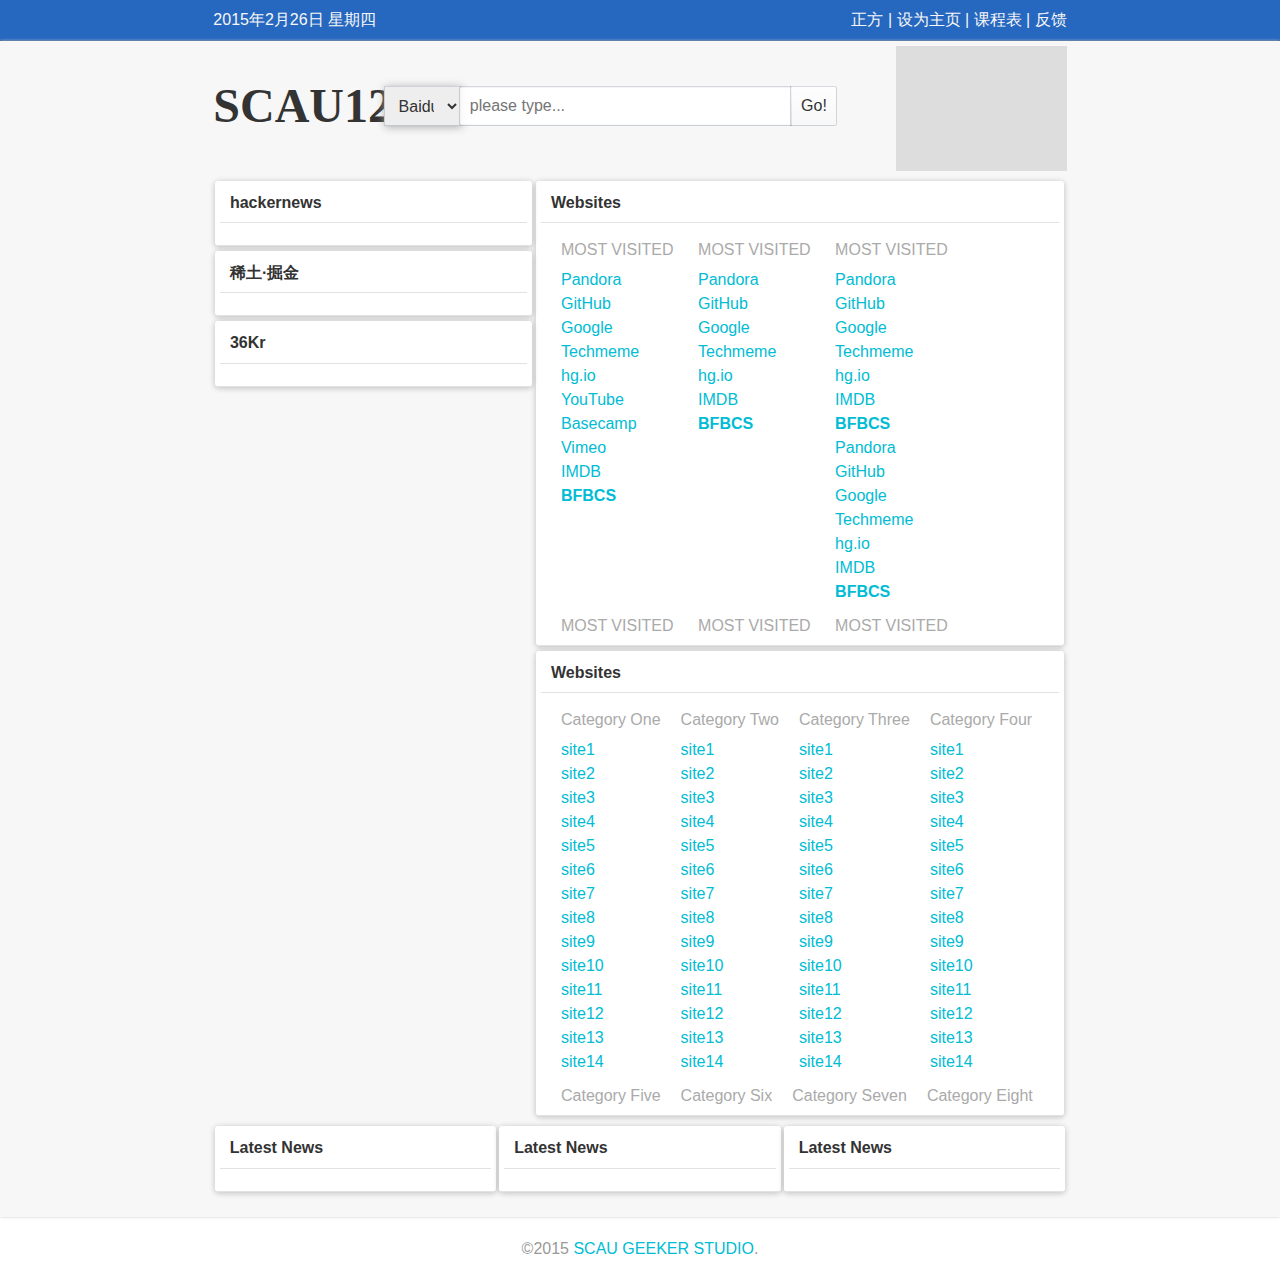
<file: demo/index.html>
<!DOCTYPE html>
<html>
<head>
  <meta charset="utf-8"/>
  <meta name="keywords" content="scau123" />
  <meta name="description" content="scau123" />
  <meta name="viewport" content="width=device-width, initial-scale=1">
  <title>SCAU123</title>
  <link rel="stylesheet" href="css/combo.css">
  <link rel="stylesheet" href="css/css.css">
  <script type="text/javascript" src="js/jquery.min.js"></script>
  <script type="text/javascript" src="js/function.js"></script>
</head>
<body>

    <div id="header" class="pure-g">
      <div class="container pure-u-16-24">
        <div id="date" class="top-menu">2015年2月26日  星期四</div>
        <div class="top-menu fright">
          <a href="#">正方</a>
          <span class="split"></span>
          <a href="#">设为主页</a>
          <span class="split"></span>
          <a href="#">课程表</a>
          <span class="split"></span>
          <a href="#">反馈</a>
        </div>
      </div>
    </div>

    <div id="main" class="pure-g">
      <div class="container pure-u-16-24">
        <div id="top" class="pure-g">
          <div id="logo" class="pure-u-1-5"><h1>SCAU123</h1></div>
          <div id="searchbox" class="pure-u-3-5">
            <form id="search-form" target="_blank" action="http://www.baidu.com/s">
                <select>
                  <option value="0" selected="selected">Baidu</option>
                  <option value="1">Bing</option>
                  <option value="2">Google</option>
                </select>
              <input id="search-text" type="text" placeholder="please type..." />
              <button id="search-submit" type="submit">Go!</button> 
            </form>
          </div>
          <div id="weather" style="height: 125px;background:#ddd;" class="pure-u-1-5">
          </div>
        </div>
        <div id="right" class="pure-u-5-8 pure-g fright">
          <div class="box" >
            <div class="box-title">
              <span >Websites</span>
            </div>
            <div class="box-inner">
                <div class="column">
                  <div class="column-title">MOST VISITED</div>
                  <ul class="nav">
                    <li><a href="http://www.pandora.com/">Pandora</a></li>
                    <li><a href="http://www.github.com/">GitHub</a></li>
                    <li><a href="http://www.google.com/">Google</a></li>
                    <li><a href="http://www.techmeme.com/">Techmeme</a></li>
                    <li><a href="http://hg.io/">hg.io</a></li>
                    <li><a href="http://www.youtube.com/">YouTube</a></li>
                    <li><a href="http://olivida.basecamphq.com/">Basecamp</a></li>
                    <li><a href="http://www.vimeo.com/">Vimeo</a></li>
                    <li><a href="http://www.imdb.com/">IMDB</a></li>
                    <li><a href="http://www.bfbcs.com/"><strong>BFBCS</strong></a></li>
                  </ul>
                </div>
                <div class="column">
                  <div class="column-title">MOST VISITED</div>
                  <ul class="nav">
                    <li><a href="http://www.pandora.com/">Pandora</a></li>
                    <li><a href="http://www.github.com/">GitHub</a></li>
                    <li><a href="http://www.google.com/">Google</a></li>
                    <li><a href="http://www.techmeme.com/">Techmeme</a></li>
                    <li><a href="http://hg.io/">hg.io</a></li>
                    <li><a href="http://www.imdb.com/">IMDB</a></li>
                    <li><a href="http://www.bfbcs.com/"><strong>BFBCS</strong></a></li>
                  </ul>
                </div>
                <div class="column">
                  <div class="column-title">MOST VISITED</div>
                  <ul class="nav">
                    <li><a href="http://www.pandora.com/">Pandora</a></li>
                    <li><a href="http://www.github.com/">GitHub</a></li>
                    <li><a href="http://www.google.com/">Google</a></li>
                    <li><a href="http://www.techmeme.com/">Techmeme</a></li>
                    <li><a href="http://hg.io/">hg.io</a></li>
                    <li><a href="http://www.imdb.com/">IMDB</a></li>
                    <li><a href="http://www.bfbcs.com/"><strong>BFBCS</strong></a></li>
                    <li><a href="http://www.pandora.com/">Pandora</a></li>
                    <li><a href="http://www.github.com/">GitHub</a></li>
                    <li><a href="http://www.google.com/">Google</a></li>
                    <li><a href="http://www.techmeme.com/">Techmeme</a></li>
                    <li><a href="http://hg.io/">hg.io</a></li>
                    <li><a href="http://www.imdb.com/">IMDB</a></li>
                    <li><a href="http://www.bfbcs.com/"><strong>BFBCS</strong></a></li>
                  </ul>
                </div>
                <div class="column">
                  <div class="column-title">MOST VISITED</div>
                  <ul class="nav">
                    <li><a href="http://www.pandora.com/">Pandora</a></li>
                    <li><a href="http://www.github.com/">GitHub</a></li>
                    <li><a href="http://www.google.com/">Google</a></li>
                    <li><a href="http://www.techmeme.com/">Techmeme</a></li>
                    <li><a href="http://hg.io/">hg.io</a></li>
                    <li><a href="http://www.imdb.com/">IMDB</a></li>
                    <li><a href="http://www.bfbcs.com/"><strong>BFBCS</strong></a></li>
                  </ul>
                </div>
                <div class="column">
                  <div class="column-title">MOST VISITED</div>
                  <ul class="nav">
                    <li><a href="http://www.pandora.com/">Pandora</a></li>
                    <li><a href="http://www.github.com/">GitHub</a></li>
                    <li><a href="http://www.google.com/">Google</a></li>
                    <li><a href="http://www.techmeme.com/">Techmeme</a></li>
                    <li><a href="http://hg.io/">hg.io</a></li>
                    <li><a href="http://www.imdb.com/">IMDB</a></li>
                    <li><a href="http://www.bfbcs.com/"><strong>BFBCS</strong></a></li>
                  </ul>
                </div>
                <div class="column">
                  <div class="column-title">MOST VISITED</div>
                  <ul class="nav">
                    <li><a href="http://www.pandora.com/">Pandora</a></li>
                    <li><a href="http://www.github.com/">GitHub</a></li>
                    <li><a href="http://www.google.com/">Google</a></li>
                    <li><a href="http://www.techmeme.com/">Techmeme</a></li>
                    <li><a href="http://hg.io/">hg.io</a></li>
                    <li><a href="http://www.imdb.com/">IMDB</a></li>
                    <li><a href="http://www.bfbcs.com/"><strong>BFBCS</strong></a></li>
                  </ul>
                </div>
            </div>
          </div>
        </div>
        <div id="left" class="pure-u-3-8 pure-g fleft">

        </div>
        <div id="bottom" class="pure-u-1 pure-g">
          <div class="pure-u-1-3 fleft">
            <div class="box">
              <div class="box-title">
                <span >Latest News</span>
              </div>
              <div class="box-inner">
              </div>
            </div>
          </div>
          <div class="pure-u-1-3 fleft">
            <div class="box">
            <div class="box-title">
              <span >Latest News</span>
            </div>
            <div class="box-inner">
            </div>
            </div>
          </div>
          <div class="pure-u-1-3 fleft">
            <div class="box">
            <div class="box-title">
              <span >Latest News</span>
            </div>
            <div class="box-inner">
            </div>
            </div>
          </div>
        </div>
      </div>
    </div>
    <div class="clear"></div>
    <div id="footer" class="pure-g">
      <div class="container pure-u-16-24">
        <p>&copy;2015 <a href="http://geekcs.com">SCAU GEEKER STUDIO</a>.</p>
      </div>
    </div>
    <a href="#" id="back-to-top">&#128285;</a>
</body>
</html>
</file>
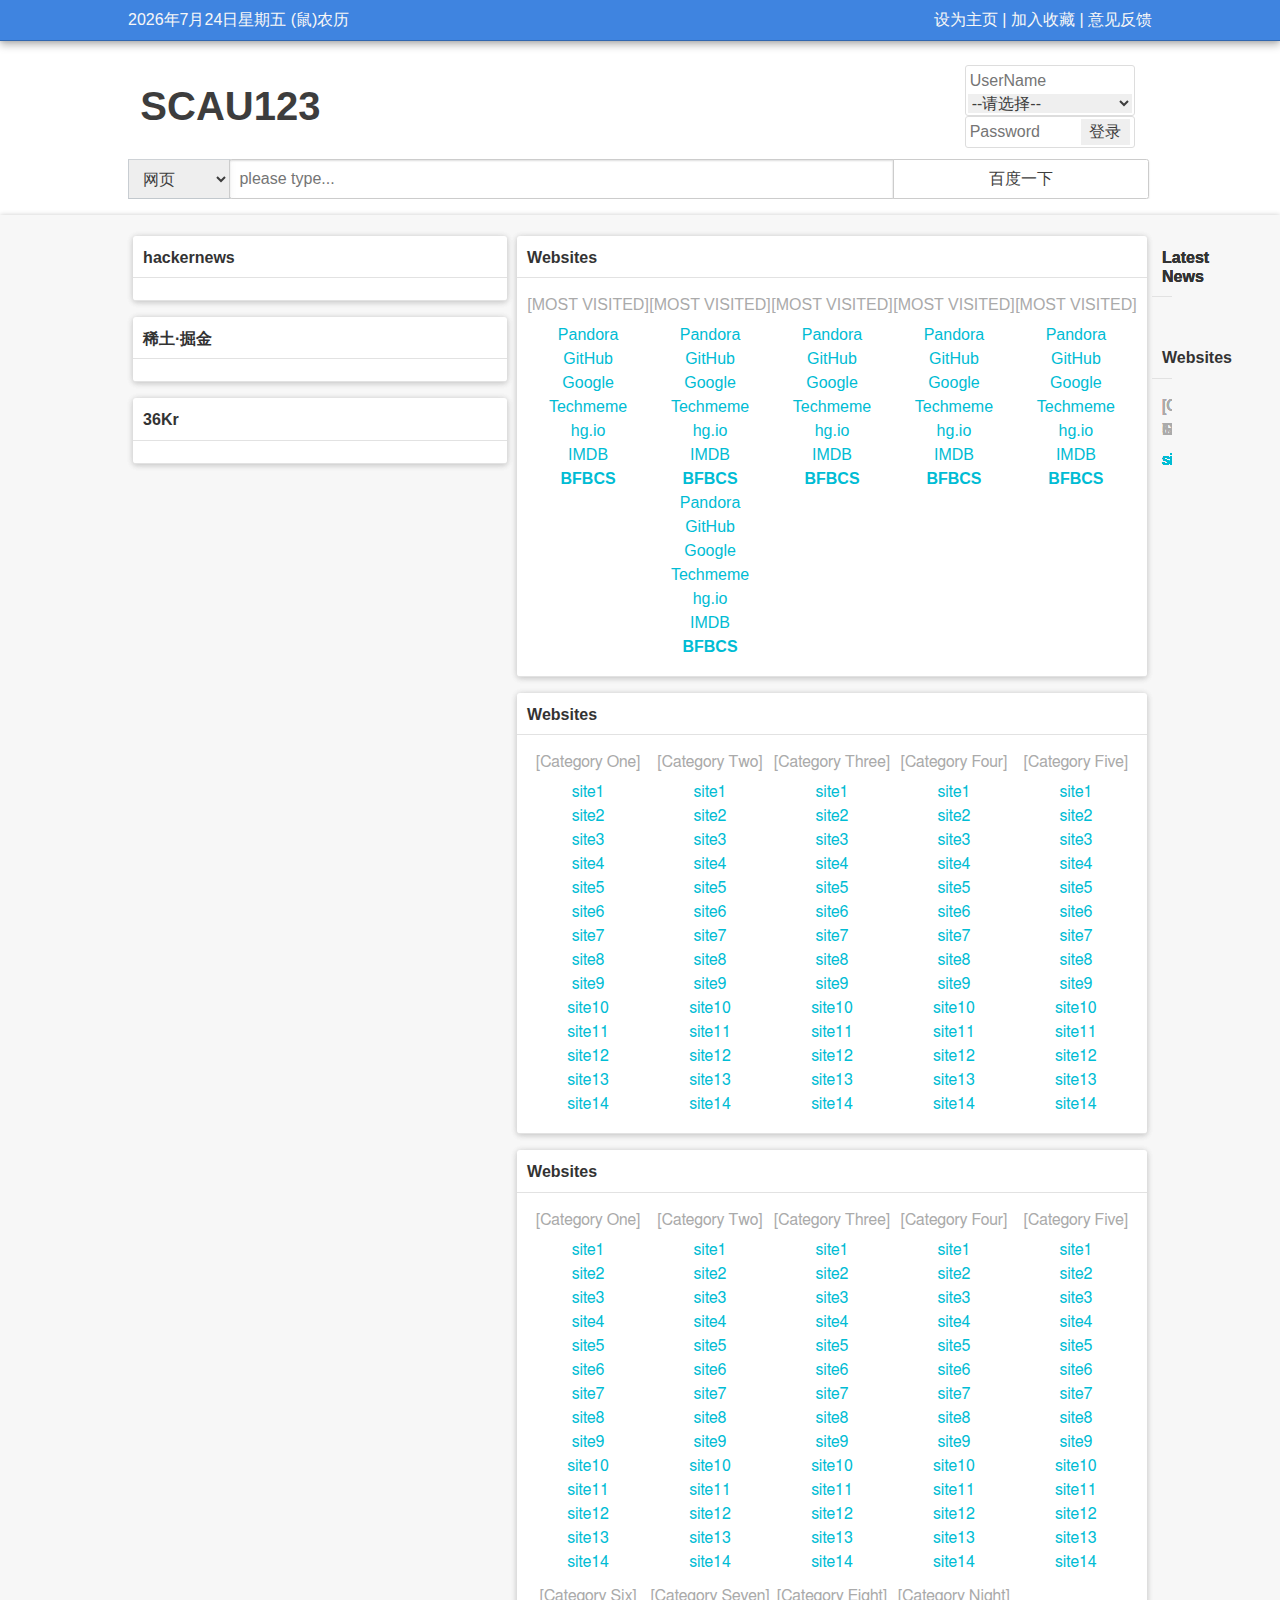
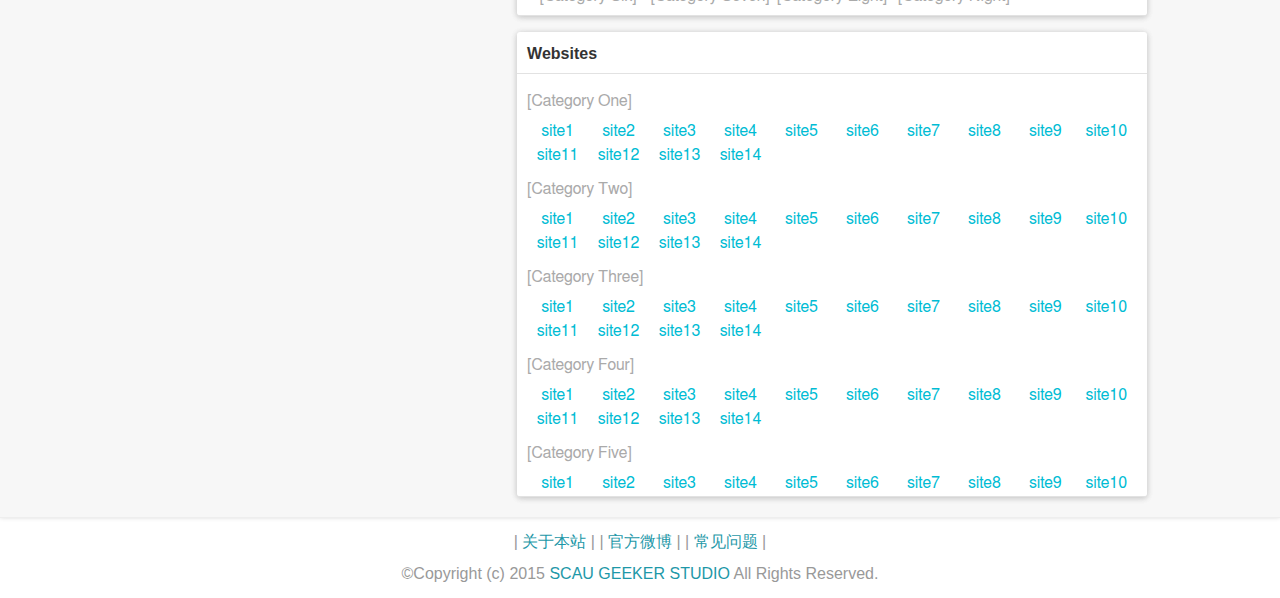
<file: front-end/index.html>
<!DOCTYPE html>
<html>

<head>
  <meta charset="utf-8">
  <title>SCAU123</title>
  <link rel="stylesheet" href="css/combo.css">
  <link rel="stylesheet" href="css/style.css">
  <script src='http://localhost:35729/livereload.js'></script>
</head>

<body>
  <div id="topbar" class="pure-g">
    <div class="container pure-u-16-24">
      <ul id="topbar-right" class="fright topbar-child">
        <li><a href="#">设为主页</a></li>
        <li>|</li>
        <li><a href="#">加入收藏</a></li>
        <li>|</li>
        <li><a href="#">意见反馈</a></li>
      </ul>
      <div id="topbar-left" class="fleft topbar-child">
        <span id="nowDateIs"></span>
        <span id="nowCnYearIs"></span>
      </div>
      <div class="clearfix"></div>
    </div>
  </div>
  <div id="header" class="pure-g">
    <div class="container pure-u-16-24 pure-g">
      <div class="pure-g">
        <div id="logo" class=" pure-u-1-5">
          <h1>SCAU123</h1>
        </div>
        <div id="weathermain" class=" pure-u-3-5">
          <iframe allowtransparency="true" frameborder="0" width="565" height="98" scrolling="no" src="http://tianqi.2345.com/plugin/widget/index.htm?s=2&z=1&t=1&v=0&d=3&bd=0&k=&f=&q=1&e=1&a=1&c=59287&w=565&h=98&align=center"></iframe>
        </div>
        <div id="maillogin" class=" pure-u-1-5">
          <form name="gomail" onsubmit="return cmail()" action="" method="post" target="_blank" class="email_f">
            <div id="email_g1" class="email_g">
              <input name="uName" type="text" id="Musername"  tabindex="1" maxlength="60" placeholder="UserName" />
              <select id="mail_options"  name="domains">
                <option value="">--请选择--</option>
                <option value="163">@163.com 网易</option>
                <option value="163vip">@vip.163.com 网易VIP</option>
                <option value="126">@126.com 网易</option>
                <option value="sina">@sina.com 新浪</option>
                <option value="sinavip">@vip.sina.com 新浪VIP</option>
                <option value="sohu">@sohu.com 搜狐</option>
                <option value="yeah">@yeah.net</option>
                <option value="21cn">@21cn.com</option>
                <option value="renren">人人网</option>
                <option value="51com">51.com</option>
                <option value="">--在弹出页登录--</option>
                <option value="scaumail">华农学生邮箱</option>
                <option value="weibo">新浪微博</option>
                <option value="sogou">@sogou.com</option>
                <option value="baidu">百度</option>
                <option value="qqcom">QQ邮箱</option>
                <option value="qzone">QQ空间</option>
                <option value="gmail">Gmail</option>
                <option value="189">189天翼</option>
                <option value="139com">@139.com</option>
                <option value="outlook">OutLook</option>
              </select>
            </div>
            <div id="email_g2" class="email_g">
              <input name="uPw" type="password" id="Mpwd"  tabindex="3" maxlength="50" placeholder="Password"/>
              <input type="submit" class="login_btn" value="登录" />
            </div>
            <div id="hidden-input">
              <input type="hidden" name="url" />
              <input type="hidden" name="username" />
              <input type="hidden" name="password" />
              <input type="hidden" name="domain" />
              <input type="hidden" value="true" name="enterVip" />
              <input type="hidden" name="UserName" />
              <input type="hidden" name="Password" />
              <input type="hidden" name="u" />
              <input type="hidden" name="psw" />
              <input type="hidden" name="LoginName" />
              <input type="hidden" name="domainname" />
              <input type="hidden" name="passwd" />
              <input type="hidden" name="id" />
              <input type="hidden" name="m" />
              <input type="hidden" name="mpass" />
              <input type="hidden" name="loginid" />
              <input type="hidden" name="appid" />
              <input type="hidden" name="ru" />
              <input type="hidden" name="eru" />
              <input type="hidden" name="fl" />
              <input type="hidden" name="ct" />
              <input type="hidden" name="vr" />
              <input type="hidden" name="sg" />
              <input type="hidden" name="email" />
              <input type="hidden" name="passport_51_user" />
              <input type="hidden" name="passport_51_password" />
              <input type="hidden" name="gourl" />
              <input type="hidden" name="origURL" />
            </div>
          </form>
        </div>
      </div>
      <div class="clearfix"></div>
        <div id="searchbox" >
          <form onsubmit="return gowhere1(this)" target="_blank" id="search-form" name="search_form1" method="get" action="http://www.baidu.com/baidu">
            <input type="hidden" value="0" name="myselectvalue">
            <input type="hidden" value="utf-8" name="ie">
            <input type="hidden" name="tn" value="SE_zzsearchcode_shhzc78w">
            <input type="hidden" name="ct">
            <input type="hidden" name="lm">
            <input type="hidden" name="cl">
            <input type="hidden" name="rn">
            <select name="myselect">
              <option value="0" onclick="javascript:this.form.myselectvalue.value=0;" selected="selected">网页</option>
              <option value="0" onclick="javascript:this.form.myselectvalue.value=4;">新闻</option>
              <option value="1" onclick="javascript:this.form.myselectvalue.value=1;">音乐</option>
              <option value="0" onclick="javascript:this.form.myselectvalue.value=6;">贴吧</option>
              <option value="0" onclick="javascript:this.form.myselectvalue.value=5;">图片</option>
            </select>
            <input id="search-text" type="text" name="word" size="40" onfocus="checkHttps" baiduSug=1 placeholder="please type...">
            <input id="search-submit" type="submit" value="百度一下">
          </form>
        </div>
    </div>
  </div>
  <div id="main" class="pure-g">
    <div class="container pure-u-16-24">
      <div id="left" class="pure-u-3-8  fleft">

      </div>
      <div id="right" class="pure-u-5-8 fleft">
        <div class="box box-vertical">
          <div class="box-title">
            <span>Websites</span>
          </div>
          <div class="box-inner">
            <div class="column pure-u-1-5">
              <div class="column-title">MOST VISITED</div>
              <ul class="linklist">
                <li><a href="http://www.pandora.com/">Pandora</a></li>
                <li><a href="http://www.github.com/">GitHub</a></li>
                <li><a href="http://www.google.com/">Google</a></li>
                <li><a href="http://www.techmeme.com/">Techmeme</a></li>
                <li><a href="http://hg.io/">hg.io</a></li>
                <li><a href="http://www.imdb.com/">IMDB</a></li>
                <li>
                  <a href="http://www.bfbcs.com/">
                    <strong>BFBCS</strong>
                  </a>
                </li>
              </ul>
            </div>
            <div class="column pure-u-1-5">
              <div class="column-title">MOST VISITED</div>
              <ul class="linklist">
                <li><a href="http://www.pandora.com/">Pandora</a></li>
                <li><a href="http://www.github.com/">GitHub</a></li>
                <li><a href="http://www.google.com/">Google</a></li>
                <li><a href="http://www.techmeme.com/">Techmeme</a></li>
                <li><a href="http://hg.io/">hg.io</a></li>
                <li><a href="http://www.imdb.com/">IMDB</a></li>
                <li>
                  <a href="http://www.bfbcs.com/">
                    <strong>BFBCS</strong>
                  </a>
                </li>
                <li><a href="http://www.pandora.com/">Pandora</a></li>
                <li><a href="http://www.github.com/">GitHub</a></li>
                <li><a href="http://www.google.com/">Google</a></li>
                <li><a href="http://www.techmeme.com/">Techmeme</a></li>
                <li><a href="http://hg.io/">hg.io</a></li>
                <li><a href="http://www.imdb.com/">IMDB</a></li>
                <li>
                  <a href="http://www.bfbcs.com/">
                    <strong>BFBCS</strong>
                  </a>
                </li>
              </ul>
            </div>
            <div class="column pure-u-1-5">
              <div class="column-title">MOST VISITED</div>
              <ul class="linklist">
                <li><a href="http://www.pandora.com/">Pandora</a></li>
                <li><a href="http://www.github.com/">GitHub</a></li>
                <li><a href="http://www.google.com/">Google</a></li>
                <li><a href="http://www.techmeme.com/">Techmeme</a></li>
                <li><a href="http://hg.io/">hg.io</a></li>
                <li><a href="http://www.imdb.com/">IMDB</a></li>
                <li>
                  <a href="http://www.bfbcs.com/">
                    <strong>BFBCS</strong>
                  </a>
                </li>
              </ul>
            </div>
            <div class="column pure-u-1-5">
              <div class="column-title">MOST VISITED</div>
              <ul class="linklist">
                <li><a href="http://www.pandora.com/">Pandora</a></li>
                <li><a href="http://www.github.com/">GitHub</a></li>
                <li><a href="http://www.google.com/">Google</a></li>
                <li><a href="http://www.techmeme.com/">Techmeme</a></li>
                <li><a href="http://hg.io/">hg.io</a></li>
                <li><a href="http://www.imdb.com/">IMDB</a></li>
                <li>
                  <a href="http://www.bfbcs.com/">
                    <strong>BFBCS</strong>
                  </a>
                </li>
              </ul>
            </div>
            <div class="column pure-u-1-5">
              <div class="column-title">MOST VISITED</div>
              <ul class="linklist">
                <li><a href="http://www.pandora.com/">Pandora</a></li>
                <li><a href="http://www.github.com/">GitHub</a></li>
                <li><a href="http://www.google.com/">Google</a></li>
                <li><a href="http://www.techmeme.com/">Techmeme</a></li>
                <li><a href="http://hg.io/">hg.io</a></li>
                <li><a href="http://www.imdb.com/">IMDB</a></li>
                <li>
                  <a href="http://www.bfbcs.com/">
                    <strong>BFBCS</strong>
                  </a>
                </li>
              </ul>
            </div>
          </div>
        </div>
        <div class="box box-vertical">
          <div class="box-title">
            <span>Websites</span>
          </div>
          <div class="box-inner">
            <div class="column col-1-5">
              <div class="column-title">Category One</div>
              <ul class="linklist">
                <li>
                  <a title="site1" target="_blank" href="http://baidu.com">
                    <span>site1</span>
                  </a>
                </li>
                <li>
                  <a title="site2" target="_blank" href="http://google.com">
                    <span>site2</span>
                  </a>
                </li>
                <li>
                  <a title="site3" target="_blank" href="http://github.com">
                    <span>site3</span>
                  </a>
                </li>
                <li>
                  <a title="site4" target="_blank" href="http://coding.net">
                    <span>site4</span>
                  </a>
                </li>
                <li>
                  <a title="site5" target="_blank" href="http://minecraft.com">
                    <span>site5</span>
                  </a>
                </li>
                <li>
                  <a title="site6" target="_blank" href="http://scautiu.com">
                    <span>site6</span>
                  </a>
                </li>
                <li>
                  <a title="site7" target="_blank" href="http://pocket.com">
                    <span>site7</span>
                  </a>
                </li>
                <li>
                  <a title="site8" target="_blank" href="http://bing.com">
                    <span>site8</span>
                  </a>
                </li>
                <li>
                  <a title="site9" target="_blank" href="http://v2ex.com">
                    <span>site9</span>
                  </a>
                </li>
                <li>
                  <a title="site10" target="_blank" href="http://twitter.com">
                    <span>site10</span>
                  </a>
                </li>
                <li>
                  <a title="site11" target="_blank" href="http://t66y.com">
                    <span>site11</span>
                  </a>
                </li>
                <li>
                  <a title="site12" target="_blank" href="http://bilibili.com">
                    <span>site12</span>
                  </a>
                </li>
                <li>
                  <a title="site13" target="_blank" href="http://duckduckgo.com">
                    <span>site13</span>
                  </a>
                </li>
                <li>
                  <a title="site14" target="_blank" href="http://douban.com">
                    <span>site14</span>
                  </a>
                </li>
              </ul>
            </div>
            <div class="column col-1-5">
              <div class="column-title">Category Two</div>
              <ul class="linklist">
                <li>
                  <a title="site1" target="_blank" href="http://baidu.com">
                    <span>site1</span>
                  </a>
                </li>
                <li>
                  <a title="site2" target="_blank" href="http://google.com">
                    <span>site2</span>
                  </a>
                </li>
                <li>
                  <a title="site3" target="_blank" href="http://github.com">
                    <span>site3</span>
                  </a>
                </li>
                <li>
                  <a title="site4" target="_blank" href="http://coding.net">
                    <span>site4</span>
                  </a>
                </li>
                <li>
                  <a title="site5" target="_blank" href="http://minecraft.com">
                    <span>site5</span>
                  </a>
                </li>
                <li>
                  <a title="site6" target="_blank" href="http://scautiu.com">
                    <span>site6</span>
                  </a>
                </li>
                <li>
                  <a title="site7" target="_blank" href="http://pocket.com">
                    <span>site7</span>
                  </a>
                </li>
                <li>
                  <a title="site8" target="_blank" href="http://bing.com">
                    <span>site8</span>
                  </a>
                </li>
                <li>
                  <a title="site9" target="_blank" href="http://v2ex.com">
                    <span>site9</span>
                  </a>
                </li>
                <li>
                  <a title="site10" target="_blank" href="http://twitter.com">
                    <span>site10</span>
                  </a>
                </li>
                <li>
                  <a title="site11" target="_blank" href="http://t66y.com">
                    <span>site11</span>
                  </a>
                </li>
                <li>
                  <a title="site12" target="_blank" href="http://bilibili.com">
                    <span>site12</span>
                  </a>
                </li>
                <li>
                  <a title="site13" target="_blank" href="http://duckduckgo.com">
                    <span>site13</span>
                  </a>
                </li>
                <li>
                  <a title="site14" target="_blank" href="http://douban.com">
                    <span>site14</span>
                  </a>
                </li>
              </ul>
            </div>
            <div class="column col-1-5">
              <div class="column-title">Category Three</div>
              <ul class="linklist">
                <li>
                  <a title="site1" target="_blank" href="http://baidu.com">
                    <span>site1</span>
                  </a>
                </li>
                <li>
                  <a title="site2" target="_blank" href="http://google.com">
                    <span>site2</span>
                  </a>
                </li>
                <li>
                  <a title="site3" target="_blank" href="http://github.com">
                    <span>site3</span>
                  </a>
                </li>
                <li>
                  <a title="site4" target="_blank" href="http://coding.net">
                    <span>site4</span>
                  </a>
                </li>
                <li>
                  <a title="site5" target="_blank" href="http://minecraft.com">
                    <span>site5</span>
                  </a>
                </li>
                <li>
                  <a title="site6" target="_blank" href="http://scautiu.com">
                    <span>site6</span>
                  </a>
                </li>
                <li>
                  <a title="site7" target="_blank" href="http://pocket.com">
                    <span>site7</span>
                  </a>
                </li>
                <li>
                  <a title="site8" target="_blank" href="http://bing.com">
                    <span>site8</span>
                  </a>
                </li>
                <li>
                  <a title="site9" target="_blank" href="http://v2ex.com">
                    <span>site9</span>
                  </a>
                </li>
                <li>
                  <a title="site10" target="_blank" href="http://twitter.com">
                    <span>site10</span>
                  </a>
                </li>
                <li>
                  <a title="site11" target="_blank" href="http://t66y.com">
                    <span>site11</span>
                  </a>
                </li>
                <li>
                  <a title="site12" target="_blank" href="http://bilibili.com">
                    <span>site12</span>
                  </a>
                </li>
                <li>
                  <a title="site13" target="_blank" href="http://duckduckgo.com">
                    <span>site13</span>
                  </a>
                </li>
                <li>
                  <a title="site14" target="_blank" href="http://douban.com">
                    <span>site14</span>
                  </a>
                </li>
              </ul>
            </div>
            <div class="column col-1-5">
              <div class="column-title">Category Four</div>
              <ul class="linklist">
                <li>
                  <a title="site1" target="_blank" href="http://baidu.com">
                    <span>site1</span>
                  </a>
                </li>
                <li>
                  <a title="site2" target="_blank" href="http://google.com">
                    <span>site2</span>
                  </a>
                </li>
                <li>
                  <a title="site3" target="_blank" href="http://github.com">
                    <span>site3</span>
                  </a>
                </li>
                <li>
                  <a title="site4" target="_blank" href="http://coding.net">
                    <span>site4</span>
                  </a>
                </li>
                <li>
                  <a title="site5" target="_blank" href="http://minecraft.com">
                    <span>site5</span>
                  </a>
                </li>
                <li>
                  <a title="site6" target="_blank" href="http://scautiu.com">
                    <span>site6</span>
                  </a>
                </li>
                <li>
                  <a title="site7" target="_blank" href="http://pocket.com">
                    <span>site7</span>
                  </a>
                </li>
                <li>
                  <a title="site8" target="_blank" href="http://bing.com">
                    <span>site8</span>
                  </a>
                </li>
                <li>
                  <a title="site9" target="_blank" href="http://v2ex.com">
                    <span>site9</span>
                  </a>
                </li>
                <li>
                  <a title="site10" target="_blank" href="http://twitter.com">
                    <span>site10</span>
                  </a>
                </li>
                <li>
                  <a title="site11" target="_blank" href="http://t66y.com">
                    <span>site11</span>
                  </a>
                </li>
                <li>
                  <a title="site12" target="_blank" href="http://bilibili.com">
                    <span>site12</span>
                  </a>
                </li>
                <li>
                  <a title="site13" target="_blank" href="http://duckduckgo.com">
                    <span>site13</span>
                  </a>
                </li>
                <li>
                  <a title="site14" target="_blank" href="http://douban.com">
                    <span>site14</span>
                  </a>
                </li>
              </ul>
            </div>
            <div class="column col-1-5">
              <div class="column-title">Category Five</div>
              <ul class="linklist">
                <li>
                  <a title="site1" target="_blank" href="http://baidu.com">
                    <span>site1</span>
                  </a>
                </li>
                <li>
                  <a title="site2" target="_blank" href="http://google.com">
                    <span>site2</span>
                  </a>
                </li>
                <li>
                  <a title="site3" target="_blank" href="http://github.com">
                    <span>site3</span>
                  </a>
                </li>
                <li>
                  <a title="site4" target="_blank" href="http://coding.net">
                    <span>site4</span>
                  </a>
                </li>
                <li>
                  <a title="site5" target="_blank" href="http://minecraft.com">
                    <span>site5</span>
                  </a>
                </li>
                <li>
                  <a title="site6" target="_blank" href="http://scautiu.com">
                    <span>site6</span>
                  </a>
                </li>
                <li>
                  <a title="site7" target="_blank" href="http://pocket.com">
                    <span>site7</span>
                  </a>
                </li>
                <li>
                  <a title="site8" target="_blank" href="http://bing.com">
                    <span>site8</span>
                  </a>
                </li>
                <li>
                  <a title="site9" target="_blank" href="http://v2ex.com">
                    <span>site9</span>
                  </a>
                </li>
                <li>
                  <a title="site10" target="_blank" href="http://twitter.com">
                    <span>site10</span>
                  </a>
                </li>
                <li>
                  <a title="site11" target="_blank" href="http://t66y.com">
                    <span>site11</span>
                  </a>
                </li>
                <li>
                  <a title="site12" target="_blank" href="http://bilibili.com">
                    <span>site12</span>
                  </a>
                </li>
                <li>
                  <a title="site13" target="_blank" href="http://duckduckgo.com">
                    <span>site13</span>
                  </a>
                </li>
                <li>
                  <a title="site14" target="_blank" href="http://douban.com">
                    <span>site14</span>
                  </a>
                </li>
              </ul>
            </div>
          </div>
        </div>
        <div class="clearfix"></div>
      </div>

      <div id="bottom" class="pure-g">
        <div id="bottom1" class="pure-u-1-3 ">
          <div class="box">
            <div class="box-title">
              <span>Latest News</span>
            </div>
            <div class="box-inner">
            </div>
          </div>
        </div>
        <div class="pure-u-1-3 ">
          <div class="box">
            <div class="box-title">
              <span>Latest News</span>
            </div>
            <div class="box-inner">
            </div>
          </div>
        </div>
        <div class="pure-u-1-3 ">
          <div class="box">
            <div class="box-title">
              <span>Latest News</span>
            </div>
            <div class="box-inner">
            </div>
          </div>
        </div>
        <div class="clearfix"></div>
      </div>
    </div>
      <div class="clearfix"></div>
  </div>

  <div id="footer" class="pure-g">
    <div class="container pure-u-16-24">
      <p class="intro">
        <span><a href="#about">关于本站</a></span>
        <span><a href="#">官方微博</a></span>
        <span><a href="#">常见问题</a></span>
      </p>
      <p>&copy;Copyright (c) 2015 <a href="http://geekcs.com" >SCAU GEEKER STUDIO</a> All Rights Reserved.</p>
    </div>
  </div>
  <a href="#" id="back-to-top">&#128285;</a>
  <!--script here-->
  <script type="text/javascript" src="js/jquery.min.js"></script>
  <script src='./js/js.js'></script>
  <script charset="gbk" src="http://www.baidu.com/js/opensug.js"></script>
  <script src="http://s1.bdstatic.com/r/www/cache/global/js/BaiduHttps_20150714_zhanzhang.js"></script>
</body>

</html>
</file>
<file: demo/css/css.css>
/*@import url(http://fonts.googleapis.com/css?family=Lobster);
/******MAIN******/

body{
	color: #333;
}

a{
	text-decoration: none;
	color:  #00bcd4;
}

a:hover{
	border-bottom: 1px dashed  #333;
}

.split:after{
	content: " | ";
}

.fleft{
	float: left;
}
.fright{
	float: right;
}
.container{
	margin:0 auto;
	display: block;
}

.clear{
	clear: both;
}

ul,li{
	list-style: outside none none;
}




a#back-to-top  {
	position: fixed;
	z-index: 99999;
	bottom: 0;
	right: 0px;
	font-size: 2em;
	letter-spacing: 0px;
	color: #fff;
	background-color: #34DDA1;
	padding: 10px 16px;
	opacity: .8;
	display: none;
}

a#back-to-top:hover{
	border:0;
}



/*color*/
.fade{
	color: #aaa;
}


input,select,textarea,button{
	padding: 0.5em 0.6em;
	display: inline-block;
	border: 1px solid #CCC;
	box-shadow: 0px 1px 2px #DDD inset;
	vertical-align: middle;
	box-sizing: border-box;
}

input[type="submit"],button{
	box-shadow: 0px 1px 2px #DDD;
}

#header{
  background-color: #2668C0;
  border-bottom: 1px solid rgba(0, 0, 0, 0.22);
  color: #f7f7f7;
  line-height: 2.5em;
  max-height: 2.5em;
  display: flex;
}

#header .top-menu{
display: inline-block;
}

#header a{
	color: #f7f7f7;
}

#header a:hover{
	border-color: #fff;
}

#main{
background-color: #F7F7F7;
padding: 5px 0px 20px;
box-shadow: 0px 0px 3px #CCC;
	
}

#footer {
text-align: center;
color: #999;
line-height: 2em;
}

#logo h1{
font-family: 'Lobster', cursive;
font-size: 3em;
}

#top{
	max-height: 125px;
	margin-bottom: 5px;
}

#searchbox{
	margin:40px auto;
}

#searchbox select,#search-text,#search-submit{
		border-width: 1px;
		border-style: solid;
		border-image: none;
		  border-color: hsla(210,54%,20%,.15) hsla(210,54%,20%,.17) hsla(210,54%,20%,.2);
		  height: 40px;
}
#searchbox select{
	width: 15%;
	margin-right: -6px;
	  background: #eee;
  box-shadow: 1px 1px 8px #aaa;

}
#search-text{
	width: 65%;
	background: none repeat scroll 0% 0% padding-box rgba(255, 255, 255, 0.9);
	box-shadow: 0px 1px 0px rgba(8, 22, 37, 0.02) inset, 0px 0px 2px rgba(8, 22, 37, 0.1) inset, 0px 1px 0px rgba(255, 255, 255, 0.2);
	border-radius: 2.5px 0px 0px 2.5px;
}

#search-submit{
	border-radius: 2px;
	background: linear-gradient(rgba(255, 255, 255, 0.8), rgba(255, 255, 255, 0.1)) repeat scroll 0% 0% padding-box transparent;
	border-radius: 0px 2.5px 2.5px 0px;
	box-shadow: 0px 0px 2px rgba(255, 255, 255, 0.5) inset, 0px 1px 0px rgba(255, 255, 255, 0.2);
	transition-property: background-color, border-color, box-shadow;
	transition-duration: 150ms;
	margin-left: -6px;
}


#search-text:focus,
#search-text[autofocus] {
  border-color: rgba(51, 166, 255, 0.6) rgba(39, 145, 225, 0.6) rgba(0, 122, 204, 0.6);
}

#search-text:focus + #search-submit,
#search-text + #search-submit:hover,
#search-text[autofocus] + #search-submit {
  border-color: #59b5fc #45a3e7 #3294d5;
  color: white;
}

#search-text:focus + #search-submit,
#search-text[autofocus] + #search-submit {
  background-image: linear-gradient(#4cb1ff, #1793e5);
  box-shadow: 0 1px 0 hsla(0,0%,100%,.2) inset,
              0 0 0 1px hsla(0,0%,100%,.1) inset,
              0 1px 0 hsla(210,54%,20%,.03);
}

#search-text + #search-submit:hover {
  background-image: linear-gradient(#66bdff, #0d9eff);
  box-shadow: 0 1px 0 hsla(0,0%,100%,.2) inset,
              0 0 0 1px hsla(0,0%,100%,.1) inset,
              0 1px 0 hsla(210,54%,20%,.03),
              0 0 4px hsla(206,100%,20%,.2);
}

#search-text + #search-submit:hover:active {
  box-shadow: 0 1px 1px hsla(211,79%,6%,.1) inset,
              0 0 1px hsla(211,79%,6%,.2) inset;
  transition-duration: 0ms;
}

.box{
	margin: 5px .5%;
	padding: 2px 5px;
	background-color: #FFF;
	border-radius: 3px;
	box-shadow: 0 1px 6px 0 rgba(0,0,0,.12),0 1px 6px 0 rgba(0,0,0,.12);
	border-bottom: 1px solid #E2E2E2;
}

.box-title {
	font-weight: 700;
	color: #333;
    padding: 10px;
    line-height: 120%;
    text-align: left;
    border-bottom: 1px solid #E2E2E2;
}

.box-inner{
	    padding: 10px 10px;
    line-height: 150%;
    text-align: left;
    	overflow-y: auto;
	max-height: 400px;
}
.box-inner::-webkit-scrollbar{
  background-color: #eee;
  width: 4px;
}
.box-inner::-webkit-scrollbar-thumb{
  background-color:#ddd;
}
#left .box-inner{
	padding: 10px 0 ;
}
.column{
	display: inline-block;
			background-color: #FFF;
	padding: 5px 10px;
	border-radius: 10px;
	vertical-align:top;
}

.column:hover{
	background-color: #f7f7f7;
}

ul.nav {
    padding: 0px;
    margin: 6px 0px 0px;
}

ul.list{
	padding: 0;
	margin-top: 0;

}

ul.list a{
	color: #555;
 border-left:2px solid #E2E2E2;
 padding-left: 2px;
 display: block;
}
ul.list li{
	padding:2px 2px;

}


ul.list li>a:hover {
	background-color: #DD4B39;
	border: none;
	color:#fff;
}

ul.list li a > p{
	margin:0;

}

ul.list li a > span{
	font-weight: 500;
}

.column-title{
	color: #aaa;
}
</file>
<file: front-end/css/style.css>
body {
    color: #3d3d3d;
}
* {

}
a{
	text-decoration: none;
	color:  #00bcd4;
}

a:hover{
	border-bottom: 1px dashed  #333;
}
.container {
  margin: 0 auto;
  display: block;
  min-width: 1024px;
}
.fleft {
  float: left;
}
.fright {
  float: right;
}
.clearfix {
  clear: both!important;
}

/******************************
back to top button
******************************/
a#back-to-top {
  position: fixed;
  z-index: 99999;
  bottom: 0;
  right: 0px;
  font-size: 2em;
  letter-spacing: 0px;
  color: #fff;
  background-color: #34DDA1;
  padding: 10px 16px;
  opacity: .8;
  display: none;
}
a#back-to-top:hover {
  border: 0;
}

/******************************
color
******************************/
.fade {
  color: #aaa;
}

.blue{
  color: #00bcd4;
}
/******************************
topbar
******************************/
#topbar {
  width: 100%;
  background-color: #3F84E0;
  border-bottom: 1px solid rgba(0, 0, 0, 0.22);
  color: #F7F7F7;
  line-height: 2.5em;
  max-height: 2.5em;
  box-shadow: 0px 0px 4px rgba(0, 0, 0, 0.14), 0px 4px 8px rgba(0, 0, 0, 0.28);
}

#topbar a{
  color:#f7f7f7;
}
ul.topbar-child {
  margin: 0;
  padding: 0;
}
ul.topbar-child li {
  display: inline;
  margin: 0;
}

/******************************
header
******************************/
#logo {
  text-align: center;
}
#logo h1 {
  font-size: 2.5em;
}
#header {
padding: 1em 0;

}
#weathermain {}

#maillogin {
  padding: .5em 0;
}


#maillogin .email_g {
  margin: auto;
  width: 80%;
  border:1px solid #ddd;
  border-radius: 3px;
  padding: 2px;
}

#email_g1{
  border-top: 0;
}
#maillogin input, #maillogin select {
    display: inline-block;
    vertical-align: middle;
    box-sizing: border-box;
    width: 100%;
    border: none;
    line-height: 1.5em;
}



#maillogin #Mpwd{
  width: 70%;
}

#maillogin .login_btn{
  width: 30%;
  margin-left: -6px;
}

#weathermain iframe{
  margin: auto;
  width: 100%;
}

#searchbox{
  overflow: hidden;
}

#searchbox input,#searchbox select,#searchbox textarea,#searchbox button{
	padding: 0.5em 0.6em;
	display: inline-block;
	border: 1px solid #CCC;
	box-shadow: 0px 1px 2px #DDD inset;
	vertical-align: middle;
	box-sizing: border-box;
}

#searchbox input[type="submit"],#searchbox button{
	box-shadow: 0px 1px 2px #DDD;
  width: 25%;
}
#searchbox select,#search-text,#search-submit{
		border-width: 1px;
		border-style: solid;
		border-image: none;
		  border-color: hsla(210,54%,20%,.15) hsla(210,54%,20%,.17) hsla(210,54%,20%,.2);
		  height: 40px;
}
#searchbox select{
	width: 10%;
	margin-right: -6px;
	  background: #eee;
  box-shadow: 1px 1px 8px #aaa;

}
#search-text{
	width: 65%;
	background: none repeat scroll 0% 0% padding-box rgba(255, 255, 255, 0.9);
	box-shadow: 0px 1px 0px rgba(8, 22, 37, 0.02) inset, 0px 0px 2px rgba(8, 22, 37, 0.1) inset, 0px 1px 0px rgba(255, 255, 255, 0.2);
	border-radius: 2.5px 0px 0px 2.5px;
}

#search-submit{
	border-radius: 2px;
	background: linear-gradient(rgba(255, 255, 255, 0.8), rgba(255, 255, 255, 0.1)) repeat scroll 0% 0% padding-box transparent;
	border-radius: 0px 2.5px 2.5px 0px;
	box-shadow: 0px 0px 2px rgba(255, 255, 255, 0.5) inset, 0px 1px 0px rgba(255, 255, 255, 0.2);
	transition-property: background-color, border-color, box-shadow;
	transition-duration: 150ms;
	margin-left: -6px;
}


#search-text:focus,
#search-text[autofocus] {
  border-color: rgba(51, 166, 255, 0.6) rgba(39, 145, 225, 0.6) rgba(0, 122, 204, 0.6);
}

#search-text:focus + #search-submit,
#search-text + #search-submit:hover,
#search-text[autofocus] + #search-submit {
  border-color: #59b5fc #45a3e7 #3294d5;
  color: white;
}

#search-text:focus + #search-submit,
#search-text[autofocus] + #search-submit {
  background-image: linear-gradient(#4cb1ff, #1793e5);
  box-shadow: 0 1px 0 hsla(0,0%,100%,.2) inset,
              0 0 0 1px hsla(0,0%,100%,.1) inset,
              0 1px 0 hsla(210,54%,20%,.03);
}

#search-text + #search-submit:hover {
  background-image: linear-gradient(#66bdff, #0d9eff);
  box-shadow: 0 1px 0 hsla(0,0%,100%,.2) inset,
              0 0 0 1px hsla(0,0%,100%,.1) inset,
              0 1px 0 hsla(210,54%,20%,.03),
              0 0 4px hsla(206,100%,20%,.2);
}

#search-text + #search-submit:hover:active {
  box-shadow: 0 1px 1px hsla(211,79%,6%,.1) inset,
              0 0 1px hsla(211,79%,6%,.2) inset;
  transition-duration: 0ms;
}
/******************************
footer
*******************************/
#footer {
  text-align: center;
  color: #999;
  line-height: 1em;
  border-top: 1px solid #eee;
}

#footer a{
  color: #1E98A8;
}

#footer .intro span:after,#footer .intro span:before{
  content: " | ";
}

/******************************
main
******************************/
#main {
  padding: 5px 0px 20px;
box-shadow: 0px 0px 5px #CCC;
      background-color: #f7f7f7;

}

.box {
  margin-top: 1em;
  padding: 2px 0px;
  background-color: #FFF;
  border-radius: 3px;
  box-shadow: 0 1px 6px 0 rgba(0, 0, 0, .12), 0 1px 6px 0 rgba(0, 0, 0, .12);
  border-bottom: 1px solid #E2E2E2;

}

.box ul, .box li{
	list-style: outside none none;
}
.box-title {
  font-weight: 700;
  color: #333;
  padding: 10px;
  line-height: 120%;
  text-align: left;
  border-bottom: 1px solid #E2E2E2;
}
.box-inner {
  padding: 10px 10px;
  line-height: 150%;
  overflow-y: auto;
  max-height: 400px;
    letter-spacing: -0.31em;
    font-family: FreeSans,Arimo,"Droid Sans",Helvetica,Arial,sans-serif;
}
.box-inner::-webkit-scrollbar {
  background-color: #eee;
  width: 4px;
}
.box-inner::-webkit-scrollbar-thumb {
  background-color: #ddd;
}
#left .box-inner {
  padding: 10px 0;
}

#left,#right,#bottom  > div{
box-sizing: border-box;
  padding: 0 .5%;
}
/**/
.column {
  display: inline-block;
  background-color: #FFF;
  padding: 5px 0;
  border-radius: 10px;
  vertical-align: top;
  text-align: center;
  letter-spacing: 0;
}
.column:hover {
  background-color: #f7f7f7;
}


ul.linklist {
  padding: 0px;
  margin: 6px 0px 0px;
}
.list {
  padding: 0;
  margin-top: 0;
  letter-spacing: 0;
}
ul.list a {
  color: #555;
  border-left: 2px solid #E2E2E2;
  padding-left: 2px;
  display: block;
}
ul.list li {
  padding: 2px 2px;
}
ul.list li>a:hover {
  background-color: #DD4B39;
  border: none;
  color: #fff;
}
ul.list li a > p {
  margin: 0;
}
ul.list li a > span {
  font-weight: 500;
}
.column-title {
  color: #aaa;
}

.column-title::before{
  content: "[";
}

.column-title::after{
  content: "]";
}
/*horizontal  vertical*/

.box-horizontal .column-title {
  text-align: left;
}

.box-horizontal  li{
  float: left;
  width: 8.3333%;

}

.box-horizontal .column{
  line-height: 1.5em;
  width: 100%;
}

.box-horizontal ul.linklist{
  clear: left;
}

.box-vertical .col-1-5{
  width: 20%;
}

.box-vertical .col-1-6{
  width: 16.6666666666%;
}

.box-horizontal .col-1-10 li{
  width: 10%;
}

.box-horizontal .col-1-12 li{
  width:8.3333%;
}

.box-horizontal .col-1-4 li{
  width: 25%;
}

.pure-u-1-3 .column-title{
  text-align: center;
}
</file>
<file: demo/css/combo.css>
/*!
Pure v0.6.0
Copyright 2014 Yahoo! Inc. All rights reserved.
Licensed under the BSD License.
https://github.com/yahoo/pure/blob/master/LICENSE.md
*/
/*!
normalize.css v^3.0 | MIT License | git.io/normalize
Copyright (c) Nicolas Gallagher and Jonathan Neal
*/
/*! normalize.css v3.0.2 | MIT License | git.io/normalize */html{font-family:sans-serif;-ms-text-size-adjust:100%;-webkit-text-size-adjust:100%}body{margin:0}article,aside,details,figcaption,figure,footer,header,hgroup,main,menu,nav,section,summary{display:block}audio,canvas,progress,video{display:inline-block;vertical-align:baseline}audio:not([controls]){display:none;height:0}[hidden],template{display:none}a{background-color:transparent}a:active,a:hover{outline:0}abbr[title]{border-bottom:1px dotted}b,strong{font-weight:700}dfn{font-style:italic}h1{font-size:2em;margin:.67em 0}mark{background:#ff0;color:#000}small{font-size:80%}sub,sup{font-size:75%;line-height:0;position:relative;vertical-align:baseline}sup{top:-.5em}sub{bottom:-.25em}img{border:0}svg:not(:root){overflow:hidden}figure{margin:1em 40px}hr{-moz-box-sizing:content-box;box-sizing:content-box;height:0}pre{overflow:auto}code,kbd,pre,samp{font-family:monospace,monospace;font-size:1em}button,input,optgroup,select,textarea{color:inherit;font:inherit;margin:0}button{overflow:visible}button,select{text-transform:none}button,html input[type=button],input[type=reset],input[type=submit]{-webkit-appearance:button;cursor:pointer}button[disabled],html input[disabled]{cursor:default}button::-moz-focus-inner,input::-moz-focus-inner{border:0;padding:0}input{line-height:normal}input[type=checkbox],input[type=radio]{box-sizing:border-box;padding:0}input[type=number]::-webkit-inner-spin-button,input[type=number]::-webkit-outer-spin-button{height:auto}input[type=search]{-webkit-appearance:textfield;-moz-box-sizing:content-box;-webkit-box-sizing:content-box;box-sizing:content-box}input[type=search]::-webkit-search-cancel-button,input[type=search]::-webkit-search-decoration{-webkit-appearance:none}fieldset{border:1px solid silver;margin:0 2px;padding:.35em .625em .75em}legend{border:0;padding:0}textarea{overflow:auto}optgroup{font-weight:700}table{border-collapse:collapse;border-spacing:0}td,th{padding:0}.hidden,[hidden]{display:none!important}.pure-img{max-width:100%;height:auto;display:block}/*!
Pure v0.6.0
Copyright 2014 Yahoo! Inc. All rights reserved.
Licensed under the BSD License.
https://github.com/yahoo/pure/blob/master/LICENSE.md
*/
.pure-g{letter-spacing:-.31em;*letter-spacing:normal;*word-spacing:-.43em;text-rendering:optimizespeed;font-family:FreeSans,Arimo,"Droid Sans",Helvetica,Arial,sans-serif;display:-webkit-flex;-webkit-flex-flow:row wrap;display:-ms-flexbox;-ms-flex-flow:row wrap;-ms-align-content:flex-start;-webkit-align-content:flex-start;align-content:flex-start}.opera-only :-o-prefocus,.pure-g{word-spacing:-.43em}.pure-u{display:inline-block;*display:inline;zoom:1;letter-spacing:normal;word-spacing:normal;vertical-align:top;text-rendering:auto}.pure-g [class *="pure-u"]{font-family:sans-serif}.pure-u-1,.pure-u-1-1,.pure-u-1-2,.pure-u-1-3,.pure-u-2-3,.pure-u-1-4,.pure-u-3-4,.pure-u-1-5,.pure-u-2-5,.pure-u-3-5,.pure-u-4-5,.pure-u-5-5,.pure-u-1-6,.pure-u-5-6,.pure-u-1-8,.pure-u-3-8,.pure-u-5-8,.pure-u-7-8,.pure-u-1-12,.pure-u-5-12,.pure-u-7-12,.pure-u-11-12,.pure-u-1-24,.pure-u-2-24,.pure-u-3-24,.pure-u-4-24,.pure-u-5-24,.pure-u-6-24,.pure-u-7-24,.pure-u-8-24,.pure-u-9-24,.pure-u-10-24,.pure-u-11-24,.pure-u-12-24,.pure-u-13-24,.pure-u-14-24,.pure-u-15-24,.pure-u-16-24,.pure-u-17-24,.pure-u-18-24,.pure-u-19-24,.pure-u-20-24,.pure-u-21-24,.pure-u-22-24,.pure-u-23-24,.pure-u-24-24{display:inline-block;*display:inline;zoom:1;letter-spacing:normal;word-spacing:normal;vertical-align:top;text-rendering:auto}.pure-u-1-24{width:4.1667%;*width:4.1357%}.pure-u-1-12,.pure-u-2-24{width:8.3333%;*width:8.3023%}.pure-u-1-8,.pure-u-3-24{width:12.5%;*width:12.469%}.pure-u-1-6,.pure-u-4-24{width:16.6667%;*width:16.6357%}.pure-u-1-5{width:20%;*width:19.969%}.pure-u-5-24{width:20.8333%;*width:20.8023%}.pure-u-1-4,.pure-u-6-24{width:25%;*width:24.969%}.pure-u-7-24{width:29.1667%;*width:29.1357%}.pure-u-1-3,.pure-u-8-24{width:33.3333%;*width:33.3023%}.pure-u-3-8,.pure-u-9-24{width:37.5%;*width:37.469%}.pure-u-2-5{width:40%;*width:39.969%}.pure-u-5-12,.pure-u-10-24{width:41.6667%;*width:41.6357%}.pure-u-11-24{width:45.8333%;*width:45.8023%}.pure-u-1-2,.pure-u-12-24{width:50%;*width:49.969%}.pure-u-13-24{width:54.1667%;*width:54.1357%}.pure-u-7-12,.pure-u-14-24{width:58.3333%;*width:58.3023%}.pure-u-3-5{width:60%;*width:59.969%}.pure-u-5-8,.pure-u-15-24{width:62.5%;*width:62.469%}.pure-u-2-3,.pure-u-16-24{width:66.6667%;*width:66.6357%}.pure-u-17-24{width:70.8333%;*width:70.8023%}.pure-u-3-4,.pure-u-18-24{width:75%;*width:74.969%}.pure-u-19-24{width:79.1667%;*width:79.1357%}.pure-u-4-5{width:80%;*width:79.969%}.pure-u-5-6,.pure-u-20-24{width:83.3333%;*width:83.3023%}.pure-u-7-8,.pure-u-21-24{width:87.5%;*width:87.469%}.pure-u-11-12,.pure-u-22-24{width:91.6667%;*width:91.6357%}.pure-u-23-24{width:95.8333%;*width:95.8023%}.pure-u-1,.pure-u-1-1,.pure-u-5-5,.pure-u-24-24{width:100%}/*!
Pure v0.6.0
Copyright 2014 Yahoo! Inc. All rights reserved.
Licensed under the BSD License.
https://github.com/yahoo/pure/blob/master/LICENSE.md
*/
@media screen and (min-width:35.5em){.pure-u-sm-1,.pure-u-sm-1-1,.pure-u-sm-1-2,.pure-u-sm-1-3,.pure-u-sm-2-3,.pure-u-sm-1-4,.pure-u-sm-3-4,.pure-u-sm-1-5,.pure-u-sm-2-5,.pure-u-sm-3-5,.pure-u-sm-4-5,.pure-u-sm-5-5,.pure-u-sm-1-6,.pure-u-sm-5-6,.pure-u-sm-1-8,.pure-u-sm-3-8,.pure-u-sm-5-8,.pure-u-sm-7-8,.pure-u-sm-1-12,.pure-u-sm-5-12,.pure-u-sm-7-12,.pure-u-sm-11-12,.pure-u-sm-1-24,.pure-u-sm-2-24,.pure-u-sm-3-24,.pure-u-sm-4-24,.pure-u-sm-5-24,.pure-u-sm-6-24,.pure-u-sm-7-24,.pure-u-sm-8-24,.pure-u-sm-9-24,.pure-u-sm-10-24,.pure-u-sm-11-24,.pure-u-sm-12-24,.pure-u-sm-13-24,.pure-u-sm-14-24,.pure-u-sm-15-24,.pure-u-sm-16-24,.pure-u-sm-17-24,.pure-u-sm-18-24,.pure-u-sm-19-24,.pure-u-sm-20-24,.pure-u-sm-21-24,.pure-u-sm-22-24,.pure-u-sm-23-24,.pure-u-sm-24-24{display:inline-block;*display:inline;zoom:1;letter-spacing:normal;word-spacing:normal;vertical-align:top;text-rendering:auto}.pure-u-sm-1-24{width:4.1667%;*width:4.1357%}.pure-u-sm-1-12,.pure-u-sm-2-24{width:8.3333%;*width:8.3023%}.pure-u-sm-1-8,.pure-u-sm-3-24{width:12.5%;*width:12.469%}.pure-u-sm-1-6,.pure-u-sm-4-24{width:16.6667%;*width:16.6357%}.pure-u-sm-1-5{width:20%;*width:19.969%}.pure-u-sm-5-24{width:20.8333%;*width:20.8023%}.pure-u-sm-1-4,.pure-u-sm-6-24{width:25%;*width:24.969%}.pure-u-sm-7-24{width:29.1667%;*width:29.1357%}.pure-u-sm-1-3,.pure-u-sm-8-24{width:33.3333%;*width:33.3023%}.pure-u-sm-3-8,.pure-u-sm-9-24{width:37.5%;*width:37.469%}.pure-u-sm-2-5{width:40%;*width:39.969%}.pure-u-sm-5-12,.pure-u-sm-10-24{width:41.6667%;*width:41.6357%}.pure-u-sm-11-24{width:45.8333%;*width:45.8023%}.pure-u-sm-1-2,.pure-u-sm-12-24{width:50%;*width:49.969%}.pure-u-sm-13-24{width:54.1667%;*width:54.1357%}.pure-u-sm-7-12,.pure-u-sm-14-24{width:58.3333%;*width:58.3023%}.pure-u-sm-3-5{width:60%;*width:59.969%}.pure-u-sm-5-8,.pure-u-sm-15-24{width:62.5%;*width:62.469%}.pure-u-sm-2-3,.pure-u-sm-16-24{width:66.6667%;*width:66.6357%}.pure-u-sm-17-24{width:70.8333%;*width:70.8023%}.pure-u-sm-3-4,.pure-u-sm-18-24{width:75%;*width:74.969%}.pure-u-sm-19-24{width:79.1667%;*width:79.1357%}.pure-u-sm-4-5{width:80%;*width:79.969%}.pure-u-sm-5-6,.pure-u-sm-20-24{width:83.3333%;*width:83.3023%}.pure-u-sm-7-8,.pure-u-sm-21-24{width:87.5%;*width:87.469%}.pure-u-sm-11-12,.pure-u-sm-22-24{width:91.6667%;*width:91.6357%}.pure-u-sm-23-24{width:95.8333%;*width:95.8023%}.pure-u-sm-1,.pure-u-sm-1-1,.pure-u-sm-5-5,.pure-u-sm-24-24{width:100%}}@media screen and (min-width:48em){.pure-u-md-1,.pure-u-md-1-1,.pure-u-md-1-2,.pure-u-md-1-3,.pure-u-md-2-3,.pure-u-md-1-4,.pure-u-md-3-4,.pure-u-md-1-5,.pure-u-md-2-5,.pure-u-md-3-5,.pure-u-md-4-5,.pure-u-md-5-5,.pure-u-md-1-6,.pure-u-md-5-6,.pure-u-md-1-8,.pure-u-md-3-8,.pure-u-md-5-8,.pure-u-md-7-8,.pure-u-md-1-12,.pure-u-md-5-12,.pure-u-md-7-12,.pure-u-md-11-12,.pure-u-md-1-24,.pure-u-md-2-24,.pure-u-md-3-24,.pure-u-md-4-24,.pure-u-md-5-24,.pure-u-md-6-24,.pure-u-md-7-24,.pure-u-md-8-24,.pure-u-md-9-24,.pure-u-md-10-24,.pure-u-md-11-24,.pure-u-md-12-24,.pure-u-md-13-24,.pure-u-md-14-24,.pure-u-md-15-24,.pure-u-md-16-24,.pure-u-md-17-24,.pure-u-md-18-24,.pure-u-md-19-24,.pure-u-md-20-24,.pure-u-md-21-24,.pure-u-md-22-24,.pure-u-md-23-24,.pure-u-md-24-24{display:inline-block;*display:inline;zoom:1;letter-spacing:normal;word-spacing:normal;vertical-align:top;text-rendering:auto}.pure-u-md-1-24{width:4.1667%;*width:4.1357%}.pure-u-md-1-12,.pure-u-md-2-24{width:8.3333%;*width:8.3023%}.pure-u-md-1-8,.pure-u-md-3-24{width:12.5%;*width:12.469%}.pure-u-md-1-6,.pure-u-md-4-24{width:16.6667%;*width:16.6357%}.pure-u-md-1-5{width:20%;*width:19.969%}.pure-u-md-5-24{width:20.8333%;*width:20.8023%}.pure-u-md-1-4,.pure-u-md-6-24{width:25%;*width:24.969%}.pure-u-md-7-24{width:29.1667%;*width:29.1357%}.pure-u-md-1-3,.pure-u-md-8-24{width:33.3333%;*width:33.3023%}.pure-u-md-3-8,.pure-u-md-9-24{width:37.5%;*width:37.469%}.pure-u-md-2-5{width:40%;*width:39.969%}.pure-u-md-5-12,.pure-u-md-10-24{width:41.6667%;*width:41.6357%}.pure-u-md-11-24{width:45.8333%;*width:45.8023%}.pure-u-md-1-2,.pure-u-md-12-24{width:50%;*width:49.969%}.pure-u-md-13-24{width:54.1667%;*width:54.1357%}.pure-u-md-7-12,.pure-u-md-14-24{width:58.3333%;*width:58.3023%}.pure-u-md-3-5{width:60%;*width:59.969%}.pure-u-md-5-8,.pure-u-md-15-24{width:62.5%;*width:62.469%}.pure-u-md-2-3,.pure-u-md-16-24{width:66.6667%;*width:66.6357%}.pure-u-md-17-24{width:70.8333%;*width:70.8023%}.pure-u-md-3-4,.pure-u-md-18-24{width:75%;*width:74.969%}.pure-u-md-19-24{width:79.1667%;*width:79.1357%}.pure-u-md-4-5{width:80%;*width:79.969%}.pure-u-md-5-6,.pure-u-md-20-24{width:83.3333%;*width:83.3023%}.pure-u-md-7-8,.pure-u-md-21-24{width:87.5%;*width:87.469%}.pure-u-md-11-12,.pure-u-md-22-24{width:91.6667%;*width:91.6357%}.pure-u-md-23-24{width:95.8333%;*width:95.8023%}.pure-u-md-1,.pure-u-md-1-1,.pure-u-md-5-5,.pure-u-md-24-24{width:100%}}@media screen and (min-width:64em){.pure-u-lg-1,.pure-u-lg-1-1,.pure-u-lg-1-2,.pure-u-lg-1-3,.pure-u-lg-2-3,.pure-u-lg-1-4,.pure-u-lg-3-4,.pure-u-lg-1-5,.pure-u-lg-2-5,.pure-u-lg-3-5,.pure-u-lg-4-5,.pure-u-lg-5-5,.pure-u-lg-1-6,.pure-u-lg-5-6,.pure-u-lg-1-8,.pure-u-lg-3-8,.pure-u-lg-5-8,.pure-u-lg-7-8,.pure-u-lg-1-12,.pure-u-lg-5-12,.pure-u-lg-7-12,.pure-u-lg-11-12,.pure-u-lg-1-24,.pure-u-lg-2-24,.pure-u-lg-3-24,.pure-u-lg-4-24,.pure-u-lg-5-24,.pure-u-lg-6-24,.pure-u-lg-7-24,.pure-u-lg-8-24,.pure-u-lg-9-24,.pure-u-lg-10-24,.pure-u-lg-11-24,.pure-u-lg-12-24,.pure-u-lg-13-24,.pure-u-lg-14-24,.pure-u-lg-15-24,.pure-u-lg-16-24,.pure-u-lg-17-24,.pure-u-lg-18-24,.pure-u-lg-19-24,.pure-u-lg-20-24,.pure-u-lg-21-24,.pure-u-lg-22-24,.pure-u-lg-23-24,.pure-u-lg-24-24{display:inline-block;*display:inline;zoom:1;letter-spacing:normal;word-spacing:normal;vertical-align:top;text-rendering:auto}.pure-u-lg-1-24{width:4.1667%;*width:4.1357%}.pure-u-lg-1-12,.pure-u-lg-2-24{width:8.3333%;*width:8.3023%}.pure-u-lg-1-8,.pure-u-lg-3-24{width:12.5%;*width:12.469%}.pure-u-lg-1-6,.pure-u-lg-4-24{width:16.6667%;*width:16.6357%}.pure-u-lg-1-5{width:20%;*width:19.969%}.pure-u-lg-5-24{width:20.8333%;*width:20.8023%}.pure-u-lg-1-4,.pure-u-lg-6-24{width:25%;*width:24.969%}.pure-u-lg-7-24{width:29.1667%;*width:29.1357%}.pure-u-lg-1-3,.pure-u-lg-8-24{width:33.3333%;*width:33.3023%}.pure-u-lg-3-8,.pure-u-lg-9-24{width:37.5%;*width:37.469%}.pure-u-lg-2-5{width:40%;*width:39.969%}.pure-u-lg-5-12,.pure-u-lg-10-24{width:41.6667%;*width:41.6357%}.pure-u-lg-11-24{width:45.8333%;*width:45.8023%}.pure-u-lg-1-2,.pure-u-lg-12-24{width:50%;*width:49.969%}.pure-u-lg-13-24{width:54.1667%;*width:54.1357%}.pure-u-lg-7-12,.pure-u-lg-14-24{width:58.3333%;*width:58.3023%}.pure-u-lg-3-5{width:60%;*width:59.969%}.pure-u-lg-5-8,.pure-u-lg-15-24{width:62.5%;*width:62.469%}.pure-u-lg-2-3,.pure-u-lg-16-24{width:66.6667%;*width:66.6357%}.pure-u-lg-17-24{width:70.8333%;*width:70.8023%}.pure-u-lg-3-4,.pure-u-lg-18-24{width:75%;*width:74.969%}.pure-u-lg-19-24{width:79.1667%;*width:79.1357%}.pure-u-lg-4-5{width:80%;*width:79.969%}.pure-u-lg-5-6,.pure-u-lg-20-24{width:83.3333%;*width:83.3023%}.pure-u-lg-7-8,.pure-u-lg-21-24{width:87.5%;*width:87.469%}.pure-u-lg-11-12,.pure-u-lg-22-24{width:91.6667%;*width:91.6357%}.pure-u-lg-23-24{width:95.8333%;*width:95.8023%}.pure-u-lg-1,.pure-u-lg-1-1,.pure-u-lg-5-5,.pure-u-lg-24-24{width:100%}}@media screen and (min-width:80em){.pure-u-xl-1,.pure-u-xl-1-1,.pure-u-xl-1-2,.pure-u-xl-1-3,.pure-u-xl-2-3,.pure-u-xl-1-4,.pure-u-xl-3-4,.pure-u-xl-1-5,.pure-u-xl-2-5,.pure-u-xl-3-5,.pure-u-xl-4-5,.pure-u-xl-5-5,.pure-u-xl-1-6,.pure-u-xl-5-6,.pure-u-xl-1-8,.pure-u-xl-3-8,.pure-u-xl-5-8,.pure-u-xl-7-8,.pure-u-xl-1-12,.pure-u-xl-5-12,.pure-u-xl-7-12,.pure-u-xl-11-12,.pure-u-xl-1-24,.pure-u-xl-2-24,.pure-u-xl-3-24,.pure-u-xl-4-24,.pure-u-xl-5-24,.pure-u-xl-6-24,.pure-u-xl-7-24,.pure-u-xl-8-24,.pure-u-xl-9-24,.pure-u-xl-10-24,.pure-u-xl-11-24,.pure-u-xl-12-24,.pure-u-xl-13-24,.pure-u-xl-14-24,.pure-u-xl-15-24,.pure-u-xl-16-24,.pure-u-xl-17-24,.pure-u-xl-18-24,.pure-u-xl-19-24,.pure-u-xl-20-24,.pure-u-xl-21-24,.pure-u-xl-22-24,.pure-u-xl-23-24,.pure-u-xl-24-24{display:inline-block;*display:inline;zoom:1;letter-spacing:normal;word-spacing:normal;vertical-align:top;text-rendering:auto}.pure-u-xl-1-24{width:4.1667%;*width:4.1357%}.pure-u-xl-1-12,.pure-u-xl-2-24{width:8.3333%;*width:8.3023%}.pure-u-xl-1-8,.pure-u-xl-3-24{width:12.5%;*width:12.469%}.pure-u-xl-1-6,.pure-u-xl-4-24{width:16.6667%;*width:16.6357%}.pure-u-xl-1-5{width:20%;*width:19.969%}.pure-u-xl-5-24{width:20.8333%;*width:20.8023%}.pure-u-xl-1-4,.pure-u-xl-6-24{width:25%;*width:24.969%}.pure-u-xl-7-24{width:29.1667%;*width:29.1357%}.pure-u-xl-1-3,.pure-u-xl-8-24{width:33.3333%;*width:33.3023%}.pure-u-xl-3-8,.pure-u-xl-9-24{width:37.5%;*width:37.469%}.pure-u-xl-2-5{width:40%;*width:39.969%}.pure-u-xl-5-12,.pure-u-xl-10-24{width:41.6667%;*width:41.6357%}.pure-u-xl-11-24{width:45.8333%;*width:45.8023%}.pure-u-xl-1-2,.pure-u-xl-12-24{width:50%;*width:49.969%}.pure-u-xl-13-24{width:54.1667%;*width:54.1357%}.pure-u-xl-7-12,.pure-u-xl-14-24{width:58.3333%;*width:58.3023%}.pure-u-xl-3-5{width:60%;*width:59.969%}.pure-u-xl-5-8,.pure-u-xl-15-24{width:62.5%;*width:62.469%}.pure-u-xl-2-3,.pure-u-xl-16-24{width:66.6667%;*width:66.6357%}.pure-u-xl-17-24{width:70.8333%;*width:70.8023%}.pure-u-xl-3-4,.pure-u-xl-18-24{width:75%;*width:74.969%}.pure-u-xl-19-24{width:79.1667%;*width:79.1357%}.pure-u-xl-4-5{width:80%;*width:79.969%}.pure-u-xl-5-6,.pure-u-xl-20-24{width:83.3333%;*width:83.3023%}.pure-u-xl-7-8,.pure-u-xl-21-24{width:87.5%;*width:87.469%}.pure-u-xl-11-12,.pure-u-xl-22-24{width:91.6667%;*width:91.6357%}.pure-u-xl-23-24{width:95.8333%;*width:95.8023%}.pure-u-xl-1,.pure-u-xl-1-1,.pure-u-xl-5-5,.pure-u-xl-24-24{width:100%}}
</file>
<file: front-end/css/combo.css>
/*!
Pure v0.6.0
Copyright 2014 Yahoo! Inc. All rights reserved.
Licensed under the BSD License.
https://github.com/yahoo/pure/blob/master/LICENSE.md
*/
/*!
normalize.css v^3.0 | MIT License | git.io/normalize
Copyright (c) Nicolas Gallagher and Jonathan Neal
*/
/*! normalize.css v3.0.2 | MIT License | git.io/normalize */html{font-family:sans-serif;-ms-text-size-adjust:100%;-webkit-text-size-adjust:100%}body{margin:0}article,aside,details,figcaption,figure,footer,header,hgroup,main,menu,nav,section,summary{display:block}audio,canvas,progress,video{display:inline-block;vertical-align:baseline}audio:not([controls]){display:none;height:0}[hidden],template{display:none}a{background-color:transparent}a:active,a:hover{outline:0}abbr[title]{border-bottom:1px dotted}b,strong{font-weight:700}dfn{font-style:italic}h1{font-size:2em;margin:.67em 0}mark{background:#ff0;color:#000}small{font-size:80%}sub,sup{font-size:75%;line-height:0;position:relative;vertical-align:baseline}sup{top:-.5em}sub{bottom:-.25em}img{border:0}svg:not(:root){overflow:hidden}figure{margin:1em 40px}hr{-moz-box-sizing:content-box;box-sizing:content-box;height:0}pre{overflow:auto}code,kbd,pre,samp{font-family:monospace,monospace;font-size:1em}button,input,optgroup,select,textarea{color:inherit;font:inherit;margin:0}button{overflow:visible}button,select{text-transform:none}button,html input[type=button],input[type=reset],input[type=submit]{-webkit-appearance:button;cursor:pointer}button[disabled],html input[disabled]{cursor:default}button::-moz-focus-inner,input::-moz-focus-inner{border:0;padding:0}input{line-height:normal}input[type=checkbox],input[type=radio]{box-sizing:border-box;padding:0}input[type=number]::-webkit-inner-spin-button,input[type=number]::-webkit-outer-spin-button{height:auto}input[type=search]{-webkit-appearance:textfield;-moz-box-sizing:content-box;-webkit-box-sizing:content-box;box-sizing:content-box}input[type=search]::-webkit-search-cancel-button,input[type=search]::-webkit-search-decoration{-webkit-appearance:none}fieldset{border:1px solid silver;margin:0 2px;padding:.35em .625em .75em}legend{border:0;padding:0}textarea{overflow:auto}optgroup{font-weight:700}table{border-collapse:collapse;border-spacing:0}td,th{padding:0}.hidden,[hidden]{display:none!important}.pure-img{max-width:100%;height:auto;display:block}/*!
Pure v0.6.0
Copyright 2014 Yahoo! Inc. All rights reserved.
Licensed under the BSD License.
https://github.com/yahoo/pure/blob/master/LICENSE.md
*/
.pure-g{letter-spacing:-.31em;*letter-spacing:normal;*word-spacing:-.43em;text-rendering:optimizespeed;font-family:FreeSans,Arimo,"Droid Sans",Helvetica,Arial,sans-serif;display:-webkit-flex;-webkit-flex-flow:row wrap;display:-ms-flexbox;-ms-flex-flow:row wrap;-ms-align-content:flex-start;-webkit-align-content:flex-start;align-content:flex-start}.opera-only :-o-prefocus,.pure-g{word-spacing:-.43em}.pure-u{display:inline-block;*display:inline;zoom:1;letter-spacing:normal;word-spacing:normal;vertical-align:top;text-rendering:auto}.pure-g [class *="pure-u"]{font-family:sans-serif}.pure-u-1,.pure-u-1-1,.pure-u-1-2,.pure-u-1-3,.pure-u-2-3,.pure-u-1-4,.pure-u-3-4,.pure-u-1-5,.pure-u-2-5,.pure-u-3-5,.pure-u-4-5,.pure-u-5-5,.pure-u-1-6,.pure-u-5-6,.pure-u-1-8,.pure-u-3-8,.pure-u-5-8,.pure-u-7-8,.pure-u-1-12,.pure-u-5-12,.pure-u-7-12,.pure-u-11-12,.pure-u-1-24,.pure-u-2-24,.pure-u-3-24,.pure-u-4-24,.pure-u-5-24,.pure-u-6-24,.pure-u-7-24,.pure-u-8-24,.pure-u-9-24,.pure-u-10-24,.pure-u-11-24,.pure-u-12-24,.pure-u-13-24,.pure-u-14-24,.pure-u-15-24,.pure-u-16-24,.pure-u-17-24,.pure-u-18-24,.pure-u-19-24,.pure-u-20-24,.pure-u-21-24,.pure-u-22-24,.pure-u-23-24,.pure-u-24-24{display:inline-block;*display:inline;zoom:1;letter-spacing:normal;word-spacing:normal;vertical-align:top;text-rendering:auto}.pure-u-1-24{width:4.1667%;*width:4.1357%}.pure-u-1-12,.pure-u-2-24{width:8.3333%;*width:8.3023%}.pure-u-1-8,.pure-u-3-24{width:12.5%;*width:12.469%}.pure-u-1-6,.pure-u-4-24{width:16.6667%;*width:16.6357%}.pure-u-1-5{width:20%;*width:19.969%}.pure-u-5-24{width:20.8333%;*width:20.8023%}.pure-u-1-4,.pure-u-6-24{width:25%;*width:24.969%}.pure-u-7-24{width:29.1667%;*width:29.1357%}.pure-u-1-3,.pure-u-8-24{width:33.3333%;*width:33.3023%}.pure-u-3-8,.pure-u-9-24{width:37.5%;*width:37.469%}.pure-u-2-5{width:40%;*width:39.969%}.pure-u-5-12,.pure-u-10-24{width:41.6667%;*width:41.6357%}.pure-u-11-24{width:45.8333%;*width:45.8023%}.pure-u-1-2,.pure-u-12-24{width:50%;*width:49.969%}.pure-u-13-24{width:54.1667%;*width:54.1357%}.pure-u-7-12,.pure-u-14-24{width:58.3333%;*width:58.3023%}.pure-u-3-5{width:60%;*width:59.969%}.pure-u-5-8,.pure-u-15-24{width:62.5%;*width:62.469%}.pure-u-2-3,.pure-u-16-24{width:66.6667%;*width:66.6357%}.pure-u-17-24{width:70.8333%;*width:70.8023%}.pure-u-3-4,.pure-u-18-24{width:75%;*width:74.969%}.pure-u-19-24{width:79.1667%;*width:79.1357%}.pure-u-4-5{width:80%;*width:79.969%}.pure-u-5-6,.pure-u-20-24{width:83.3333%;*width:83.3023%}.pure-u-7-8,.pure-u-21-24{width:87.5%;*width:87.469%}.pure-u-11-12,.pure-u-22-24{width:91.6667%;*width:91.6357%}.pure-u-23-24{width:95.8333%;*width:95.8023%}.pure-u-1,.pure-u-1-1,.pure-u-5-5,.pure-u-24-24{width:100%}/*!
Pure v0.6.0
Copyright 2014 Yahoo! Inc. All rights reserved.
Licensed under the BSD License.
https://github.com/yahoo/pure/blob/master/LICENSE.md
*/
@media screen and (min-width:35.5em){.pure-u-sm-1,.pure-u-sm-1-1,.pure-u-sm-1-2,.pure-u-sm-1-3,.pure-u-sm-2-3,.pure-u-sm-1-4,.pure-u-sm-3-4,.pure-u-sm-1-5,.pure-u-sm-2-5,.pure-u-sm-3-5,.pure-u-sm-4-5,.pure-u-sm-5-5,.pure-u-sm-1-6,.pure-u-sm-5-6,.pure-u-sm-1-8,.pure-u-sm-3-8,.pure-u-sm-5-8,.pure-u-sm-7-8,.pure-u-sm-1-12,.pure-u-sm-5-12,.pure-u-sm-7-12,.pure-u-sm-11-12,.pure-u-sm-1-24,.pure-u-sm-2-24,.pure-u-sm-3-24,.pure-u-sm-4-24,.pure-u-sm-5-24,.pure-u-sm-6-24,.pure-u-sm-7-24,.pure-u-sm-8-24,.pure-u-sm-9-24,.pure-u-sm-10-24,.pure-u-sm-11-24,.pure-u-sm-12-24,.pure-u-sm-13-24,.pure-u-sm-14-24,.pure-u-sm-15-24,.pure-u-sm-16-24,.pure-u-sm-17-24,.pure-u-sm-18-24,.pure-u-sm-19-24,.pure-u-sm-20-24,.pure-u-sm-21-24,.pure-u-sm-22-24,.pure-u-sm-23-24,.pure-u-sm-24-24{display:inline-block;*display:inline;zoom:1;letter-spacing:normal;word-spacing:normal;vertical-align:top;text-rendering:auto}.pure-u-sm-1-24{width:4.1667%;*width:4.1357%}.pure-u-sm-1-12,.pure-u-sm-2-24{width:8.3333%;*width:8.3023%}.pure-u-sm-1-8,.pure-u-sm-3-24{width:12.5%;*width:12.469%}.pure-u-sm-1-6,.pure-u-sm-4-24{width:16.6667%;*width:16.6357%}.pure-u-sm-1-5{width:20%;*width:19.969%}.pure-u-sm-5-24{width:20.8333%;*width:20.8023%}.pure-u-sm-1-4,.pure-u-sm-6-24{width:25%;*width:24.969%}.pure-u-sm-7-24{width:29.1667%;*width:29.1357%}.pure-u-sm-1-3,.pure-u-sm-8-24{width:33.3333%;*width:33.3023%}.pure-u-sm-3-8,.pure-u-sm-9-24{width:37.5%;*width:37.469%}.pure-u-sm-2-5{width:40%;*width:39.969%}.pure-u-sm-5-12,.pure-u-sm-10-24{width:41.6667%;*width:41.6357%}.pure-u-sm-11-24{width:45.8333%;*width:45.8023%}.pure-u-sm-1-2,.pure-u-sm-12-24{width:50%;*width:49.969%}.pure-u-sm-13-24{width:54.1667%;*width:54.1357%}.pure-u-sm-7-12,.pure-u-sm-14-24{width:58.3333%;*width:58.3023%}.pure-u-sm-3-5{width:60%;*width:59.969%}.pure-u-sm-5-8,.pure-u-sm-15-24{width:62.5%;*width:62.469%}.pure-u-sm-2-3,.pure-u-sm-16-24{width:66.6667%;*width:66.6357%}.pure-u-sm-17-24{width:70.8333%;*width:70.8023%}.pure-u-sm-3-4,.pure-u-sm-18-24{width:75%;*width:74.969%}.pure-u-sm-19-24{width:79.1667%;*width:79.1357%}.pure-u-sm-4-5{width:80%;*width:79.969%}.pure-u-sm-5-6,.pure-u-sm-20-24{width:83.3333%;*width:83.3023%}.pure-u-sm-7-8,.pure-u-sm-21-24{width:87.5%;*width:87.469%}.pure-u-sm-11-12,.pure-u-sm-22-24{width:91.6667%;*width:91.6357%}.pure-u-sm-23-24{width:95.8333%;*width:95.8023%}.pure-u-sm-1,.pure-u-sm-1-1,.pure-u-sm-5-5,.pure-u-sm-24-24{width:100%}}@media screen and (min-width:48em){.pure-u-md-1,.pure-u-md-1-1,.pure-u-md-1-2,.pure-u-md-1-3,.pure-u-md-2-3,.pure-u-md-1-4,.pure-u-md-3-4,.pure-u-md-1-5,.pure-u-md-2-5,.pure-u-md-3-5,.pure-u-md-4-5,.pure-u-md-5-5,.pure-u-md-1-6,.pure-u-md-5-6,.pure-u-md-1-8,.pure-u-md-3-8,.pure-u-md-5-8,.pure-u-md-7-8,.pure-u-md-1-12,.pure-u-md-5-12,.pure-u-md-7-12,.pure-u-md-11-12,.pure-u-md-1-24,.pure-u-md-2-24,.pure-u-md-3-24,.pure-u-md-4-24,.pure-u-md-5-24,.pure-u-md-6-24,.pure-u-md-7-24,.pure-u-md-8-24,.pure-u-md-9-24,.pure-u-md-10-24,.pure-u-md-11-24,.pure-u-md-12-24,.pure-u-md-13-24,.pure-u-md-14-24,.pure-u-md-15-24,.pure-u-md-16-24,.pure-u-md-17-24,.pure-u-md-18-24,.pure-u-md-19-24,.pure-u-md-20-24,.pure-u-md-21-24,.pure-u-md-22-24,.pure-u-md-23-24,.pure-u-md-24-24{display:inline-block;*display:inline;zoom:1;letter-spacing:normal;word-spacing:normal;vertical-align:top;text-rendering:auto}.pure-u-md-1-24{width:4.1667%;*width:4.1357%}.pure-u-md-1-12,.pure-u-md-2-24{width:8.3333%;*width:8.3023%}.pure-u-md-1-8,.pure-u-md-3-24{width:12.5%;*width:12.469%}.pure-u-md-1-6,.pure-u-md-4-24{width:16.6667%;*width:16.6357%}.pure-u-md-1-5{width:20%;*width:19.969%}.pure-u-md-5-24{width:20.8333%;*width:20.8023%}.pure-u-md-1-4,.pure-u-md-6-24{width:25%;*width:24.969%}.pure-u-md-7-24{width:29.1667%;*width:29.1357%}.pure-u-md-1-3,.pure-u-md-8-24{width:33.3333%;*width:33.3023%}.pure-u-md-3-8,.pure-u-md-9-24{width:37.5%;*width:37.469%}.pure-u-md-2-5{width:40%;*width:39.969%}.pure-u-md-5-12,.pure-u-md-10-24{width:41.6667%;*width:41.6357%}.pure-u-md-11-24{width:45.8333%;*width:45.8023%}.pure-u-md-1-2,.pure-u-md-12-24{width:50%;*width:49.969%}.pure-u-md-13-24{width:54.1667%;*width:54.1357%}.pure-u-md-7-12,.pure-u-md-14-24{width:58.3333%;*width:58.3023%}.pure-u-md-3-5{width:60%;*width:59.969%}.pure-u-md-5-8,.pure-u-md-15-24{width:62.5%;*width:62.469%}.pure-u-md-2-3,.pure-u-md-16-24{width:66.6667%;*width:66.6357%}.pure-u-md-17-24{width:70.8333%;*width:70.8023%}.pure-u-md-3-4,.pure-u-md-18-24{width:75%;*width:74.969%}.pure-u-md-19-24{width:79.1667%;*width:79.1357%}.pure-u-md-4-5{width:80%;*width:79.969%}.pure-u-md-5-6,.pure-u-md-20-24{width:83.3333%;*width:83.3023%}.pure-u-md-7-8,.pure-u-md-21-24{width:87.5%;*width:87.469%}.pure-u-md-11-12,.pure-u-md-22-24{width:91.6667%;*width:91.6357%}.pure-u-md-23-24{width:95.8333%;*width:95.8023%}.pure-u-md-1,.pure-u-md-1-1,.pure-u-md-5-5,.pure-u-md-24-24{width:100%}}@media screen and (min-width:64em){.pure-u-lg-1,.pure-u-lg-1-1,.pure-u-lg-1-2,.pure-u-lg-1-3,.pure-u-lg-2-3,.pure-u-lg-1-4,.pure-u-lg-3-4,.pure-u-lg-1-5,.pure-u-lg-2-5,.pure-u-lg-3-5,.pure-u-lg-4-5,.pure-u-lg-5-5,.pure-u-lg-1-6,.pure-u-lg-5-6,.pure-u-lg-1-8,.pure-u-lg-3-8,.pure-u-lg-5-8,.pure-u-lg-7-8,.pure-u-lg-1-12,.pure-u-lg-5-12,.pure-u-lg-7-12,.pure-u-lg-11-12,.pure-u-lg-1-24,.pure-u-lg-2-24,.pure-u-lg-3-24,.pure-u-lg-4-24,.pure-u-lg-5-24,.pure-u-lg-6-24,.pure-u-lg-7-24,.pure-u-lg-8-24,.pure-u-lg-9-24,.pure-u-lg-10-24,.pure-u-lg-11-24,.pure-u-lg-12-24,.pure-u-lg-13-24,.pure-u-lg-14-24,.pure-u-lg-15-24,.pure-u-lg-16-24,.pure-u-lg-17-24,.pure-u-lg-18-24,.pure-u-lg-19-24,.pure-u-lg-20-24,.pure-u-lg-21-24,.pure-u-lg-22-24,.pure-u-lg-23-24,.pure-u-lg-24-24{display:inline-block;*display:inline;zoom:1;letter-spacing:normal;word-spacing:normal;vertical-align:top;text-rendering:auto}.pure-u-lg-1-24{width:4.1667%;*width:4.1357%}.pure-u-lg-1-12,.pure-u-lg-2-24{width:8.3333%;*width:8.3023%}.pure-u-lg-1-8,.pure-u-lg-3-24{width:12.5%;*width:12.469%}.pure-u-lg-1-6,.pure-u-lg-4-24{width:16.6667%;*width:16.6357%}.pure-u-lg-1-5{width:20%;*width:19.969%}.pure-u-lg-5-24{width:20.8333%;*width:20.8023%}.pure-u-lg-1-4,.pure-u-lg-6-24{width:25%;*width:24.969%}.pure-u-lg-7-24{width:29.1667%;*width:29.1357%}.pure-u-lg-1-3,.pure-u-lg-8-24{width:33.3333%;*width:33.3023%}.pure-u-lg-3-8,.pure-u-lg-9-24{width:37.5%;*width:37.469%}.pure-u-lg-2-5{width:40%;*width:39.969%}.pure-u-lg-5-12,.pure-u-lg-10-24{width:41.6667%;*width:41.6357%}.pure-u-lg-11-24{width:45.8333%;*width:45.8023%}.pure-u-lg-1-2,.pure-u-lg-12-24{width:50%;*width:49.969%}.pure-u-lg-13-24{width:54.1667%;*width:54.1357%}.pure-u-lg-7-12,.pure-u-lg-14-24{width:58.3333%;*width:58.3023%}.pure-u-lg-3-5{width:60%;*width:59.969%}.pure-u-lg-5-8,.pure-u-lg-15-24{width:62.5%;*width:62.469%}.pure-u-lg-2-3,.pure-u-lg-16-24{width:66.6667%;*width:66.6357%}.pure-u-lg-17-24{width:70.8333%;*width:70.8023%}.pure-u-lg-3-4,.pure-u-lg-18-24{width:75%;*width:74.969%}.pure-u-lg-19-24{width:79.1667%;*width:79.1357%}.pure-u-lg-4-5{width:80%;*width:79.969%}.pure-u-lg-5-6,.pure-u-lg-20-24{width:83.3333%;*width:83.3023%}.pure-u-lg-7-8,.pure-u-lg-21-24{width:87.5%;*width:87.469%}.pure-u-lg-11-12,.pure-u-lg-22-24{width:91.6667%;*width:91.6357%}.pure-u-lg-23-24{width:95.8333%;*width:95.8023%}.pure-u-lg-1,.pure-u-lg-1-1,.pure-u-lg-5-5,.pure-u-lg-24-24{width:100%}}@media screen and (min-width:80em){.pure-u-xl-1,.pure-u-xl-1-1,.pure-u-xl-1-2,.pure-u-xl-1-3,.pure-u-xl-2-3,.pure-u-xl-1-4,.pure-u-xl-3-4,.pure-u-xl-1-5,.pure-u-xl-2-5,.pure-u-xl-3-5,.pure-u-xl-4-5,.pure-u-xl-5-5,.pure-u-xl-1-6,.pure-u-xl-5-6,.pure-u-xl-1-8,.pure-u-xl-3-8,.pure-u-xl-5-8,.pure-u-xl-7-8,.pure-u-xl-1-12,.pure-u-xl-5-12,.pure-u-xl-7-12,.pure-u-xl-11-12,.pure-u-xl-1-24,.pure-u-xl-2-24,.pure-u-xl-3-24,.pure-u-xl-4-24,.pure-u-xl-5-24,.pure-u-xl-6-24,.pure-u-xl-7-24,.pure-u-xl-8-24,.pure-u-xl-9-24,.pure-u-xl-10-24,.pure-u-xl-11-24,.pure-u-xl-12-24,.pure-u-xl-13-24,.pure-u-xl-14-24,.pure-u-xl-15-24,.pure-u-xl-16-24,.pure-u-xl-17-24,.pure-u-xl-18-24,.pure-u-xl-19-24,.pure-u-xl-20-24,.pure-u-xl-21-24,.pure-u-xl-22-24,.pure-u-xl-23-24,.pure-u-xl-24-24{display:inline-block;*display:inline;zoom:1;letter-spacing:normal;word-spacing:normal;vertical-align:top;text-rendering:auto}.pure-u-xl-1-24{width:4.1667%;*width:4.1357%}.pure-u-xl-1-12,.pure-u-xl-2-24{width:8.3333%;*width:8.3023%}.pure-u-xl-1-8,.pure-u-xl-3-24{width:12.5%;*width:12.469%}.pure-u-xl-1-6,.pure-u-xl-4-24{width:16.6667%;*width:16.6357%}.pure-u-xl-1-5{width:20%;*width:19.969%}.pure-u-xl-5-24{width:20.8333%;*width:20.8023%}.pure-u-xl-1-4,.pure-u-xl-6-24{width:25%;*width:24.969%}.pure-u-xl-7-24{width:29.1667%;*width:29.1357%}.pure-u-xl-1-3,.pure-u-xl-8-24{width:33.3333%;*width:33.3023%}.pure-u-xl-3-8,.pure-u-xl-9-24{width:37.5%;*width:37.469%}.pure-u-xl-2-5{width:40%;*width:39.969%}.pure-u-xl-5-12,.pure-u-xl-10-24{width:41.6667%;*width:41.6357%}.pure-u-xl-11-24{width:45.8333%;*width:45.8023%}.pure-u-xl-1-2,.pure-u-xl-12-24{width:50%;*width:49.969%}.pure-u-xl-13-24{width:54.1667%;*width:54.1357%}.pure-u-xl-7-12,.pure-u-xl-14-24{width:58.3333%;*width:58.3023%}.pure-u-xl-3-5{width:60%;*width:59.969%}.pure-u-xl-5-8,.pure-u-xl-15-24{width:62.5%;*width:62.469%}.pure-u-xl-2-3,.pure-u-xl-16-24{width:66.6667%;*width:66.6357%}.pure-u-xl-17-24{width:70.8333%;*width:70.8023%}.pure-u-xl-3-4,.pure-u-xl-18-24{width:75%;*width:74.969%}.pure-u-xl-19-24{width:79.1667%;*width:79.1357%}.pure-u-xl-4-5{width:80%;*width:79.969%}.pure-u-xl-5-6,.pure-u-xl-20-24{width:83.3333%;*width:83.3023%}.pure-u-xl-7-8,.pure-u-xl-21-24{width:87.5%;*width:87.469%}.pure-u-xl-11-12,.pure-u-xl-22-24{width:91.6667%;*width:91.6357%}.pure-u-xl-23-24{width:95.8333%;*width:95.8023%}.pure-u-xl-1,.pure-u-xl-1-1,.pure-u-xl-5-5,.pure-u-xl-24-24{width:100%}}
</file>
